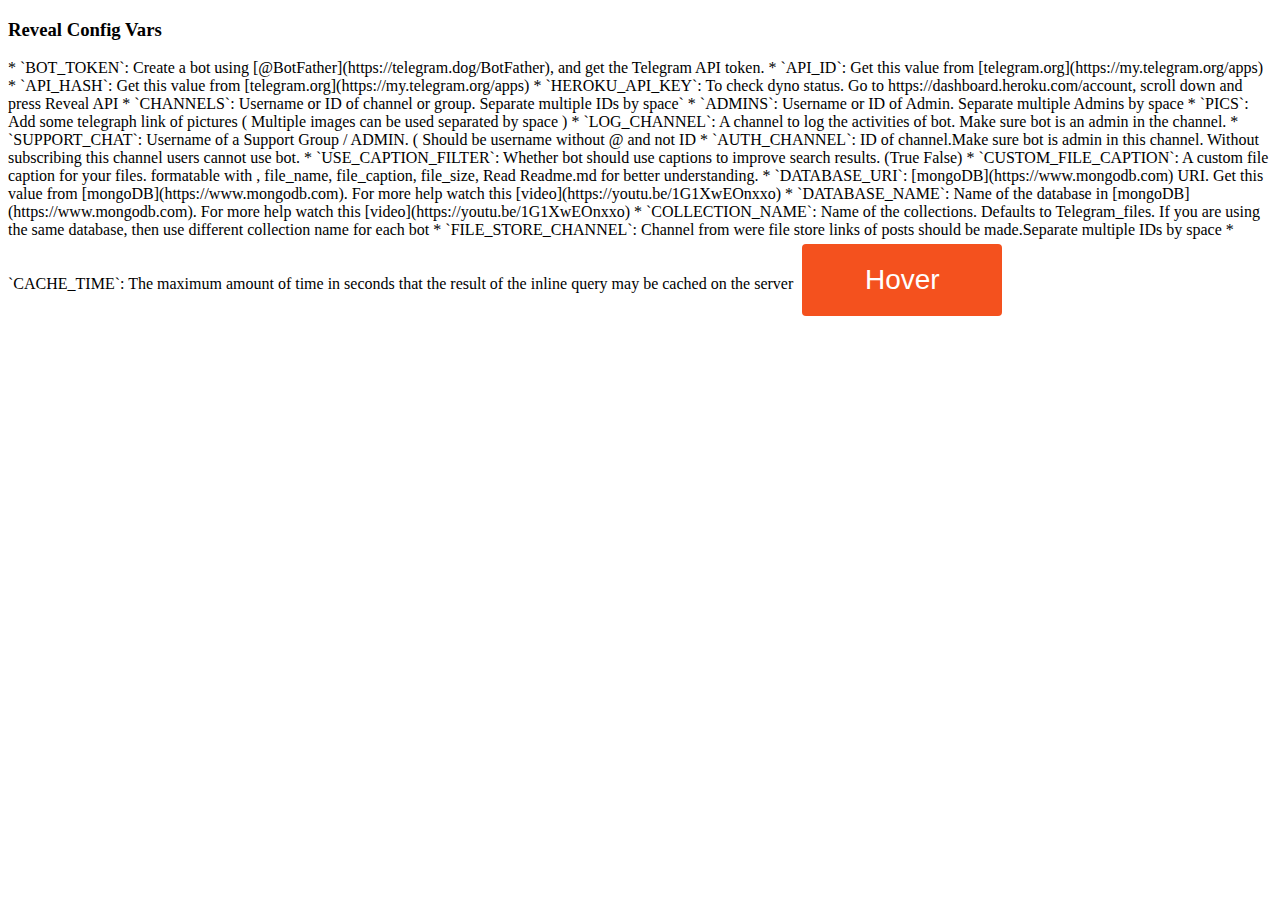
<file: README.html>
<!DOCTYPE html>
<html>
<head>
<meta name="viewport" content="width=device-width, initial-scale=1">
<style>
.button {
  border-radius: 4px;
  background-color: #f4511e;
  border: none;
  color: #FFFFFF;
  text-align: center;
  font-size: 28px;
  padding: 20px;
  width: 200px;
  transition: all 0.5s;
  cursor: pointer;
  margin: 5px;
}

.button span {
  cursor: pointer;
  display: inline-block;
  position: relative;
  transition: 0.5s;
}

.button span:after {
  content: '\00bb';
  position: absolute;
  opacity: 0;
  top: 0;
  right: -20px;
  transition: 0.5s;
}

.button:hover span {
  padding-right: 25px;
}

.button:hover span:after {
  opacity: 1;
  right: 0;
}
</style>
</head>
<body>
<h3>Reveal Config Vars</h3>

* `BOT_TOKEN`: Create a bot using [@BotFather](https://telegram.dog/BotFather), and get the Telegram API token.
* `API_ID`: Get this value from [telegram.org](https://my.telegram.org/apps)
* `API_HASH`: Get this value from [telegram.org](https://my.telegram.org/apps) 
* `HEROKU_API_KEY`: To check dyno status. Go to https://dashboard.heroku.com/account, scroll down and press Reveal API
* `CHANNELS`: Username or ID of channel or group. Separate multiple IDs by space`
* `ADMINS`: Username or ID of Admin. Separate multiple Admins by space
* `PICS`: Add some telegraph link of pictures ( Multiple images can be used separated by space )
* `LOG_CHANNEL`: A channel to log the activities of bot. Make sure bot is an admin in the channel.
* `SUPPORT_CHAT`: Username of a Support Group / ADMIN. ( Should be username without @ and not ID
* `AUTH_CHANNEL`: ID of channel.Make sure bot is admin in this channel. Without subscribing this channel users cannot use bot.
* `USE_CAPTION_FILTER`: Whether bot should use captions to improve search results. (True False)
* `CUSTOM_FILE_CAPTION`: A custom file caption for your files. formatable with , file_name, file_caption, file_size, Read Readme.md for better understanding.
* `DATABASE_URI`: [mongoDB](https://www.mongodb.com) URI. Get this value from [mongoDB](https://www.mongodb.com). For more help watch this [video](https://youtu.be/1G1XwEOnxxo)
* `DATABASE_NAME`: Name of the database in [mongoDB](https://www.mongodb.com). For more help watch this [video](https://youtu.be/1G1XwEOnxxo)
* `COLLECTION_NAME`: Name of the collections. Defaults to Telegram_files. If you are using the same database, then use different collection name for each bot
* `FILE_STORE_CHANNEL`: Channel from were file store links of posts should be made.Separate multiple IDs by space
* `CACHE_TIME`: The maximum amount of time in seconds that the result of the inline query may be cached on the server

<button class="button"><span>Hover </span></button>

</body>
</html>
</file>
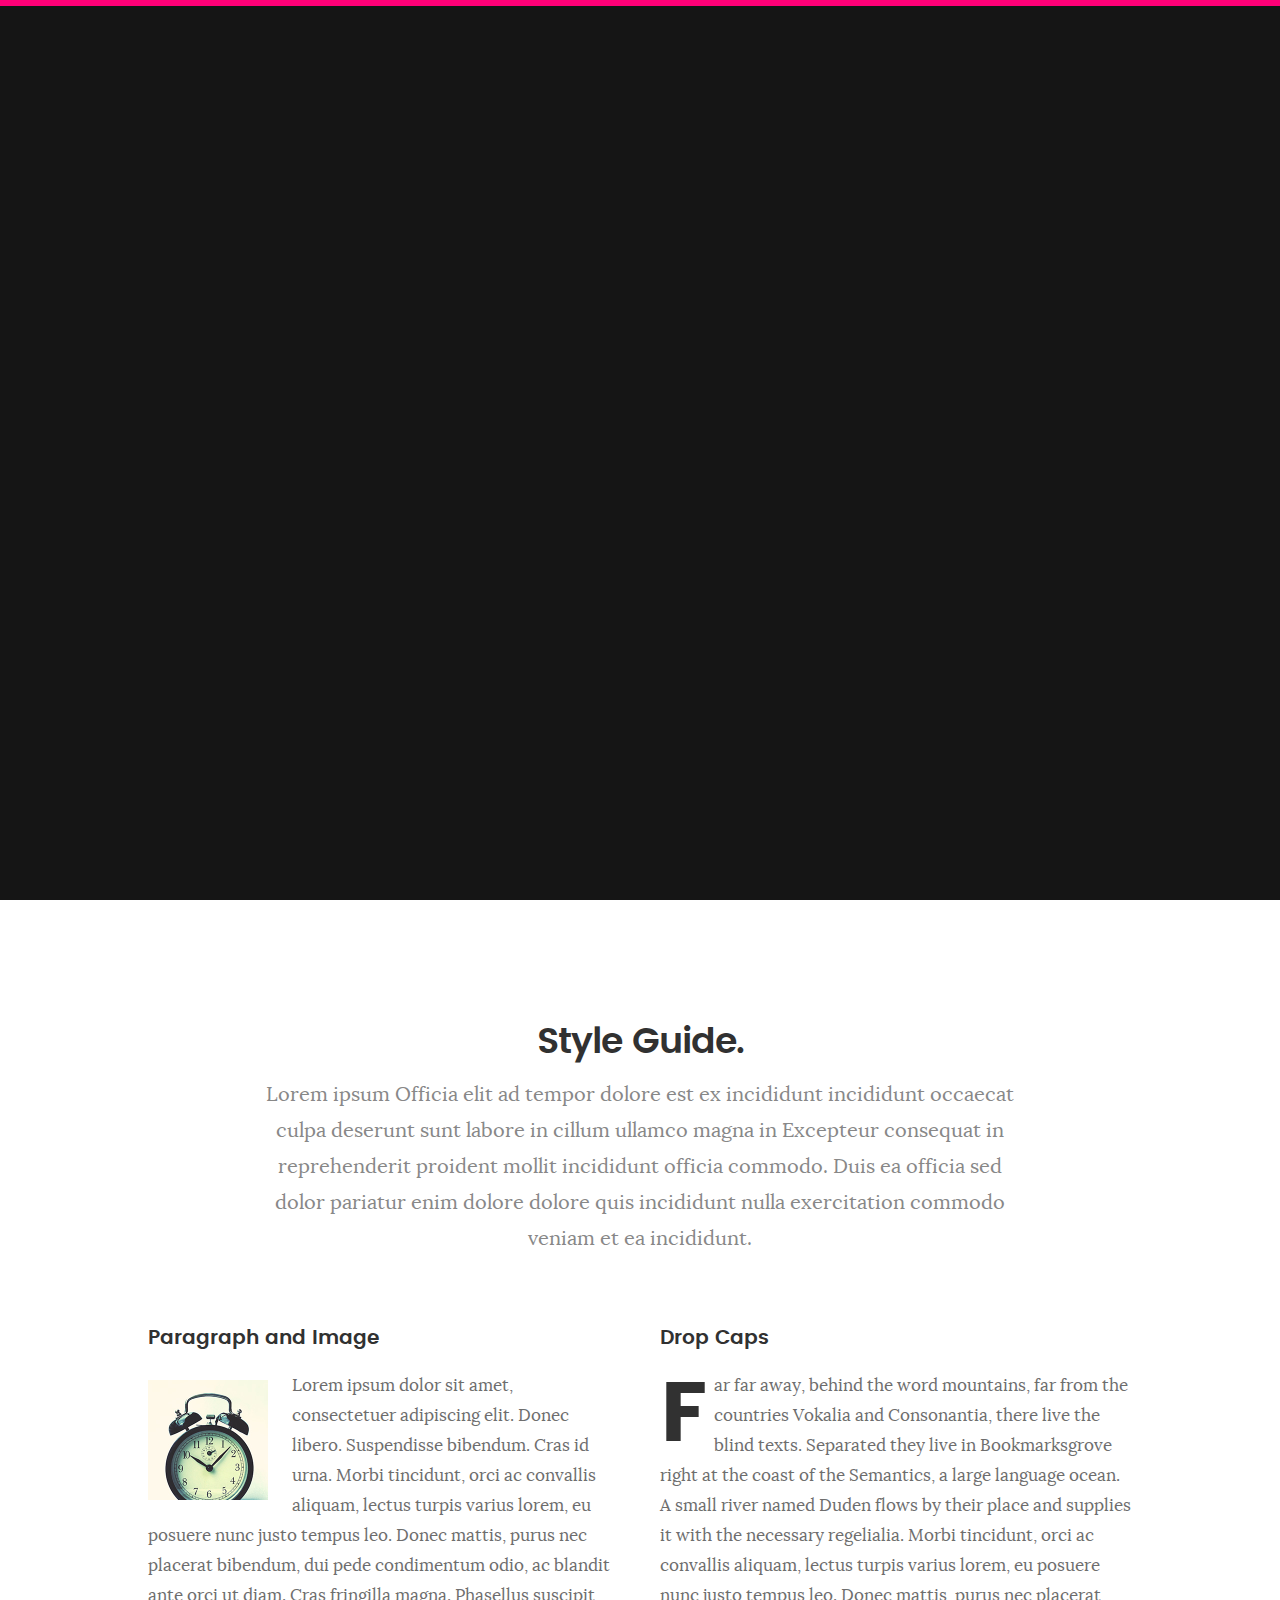
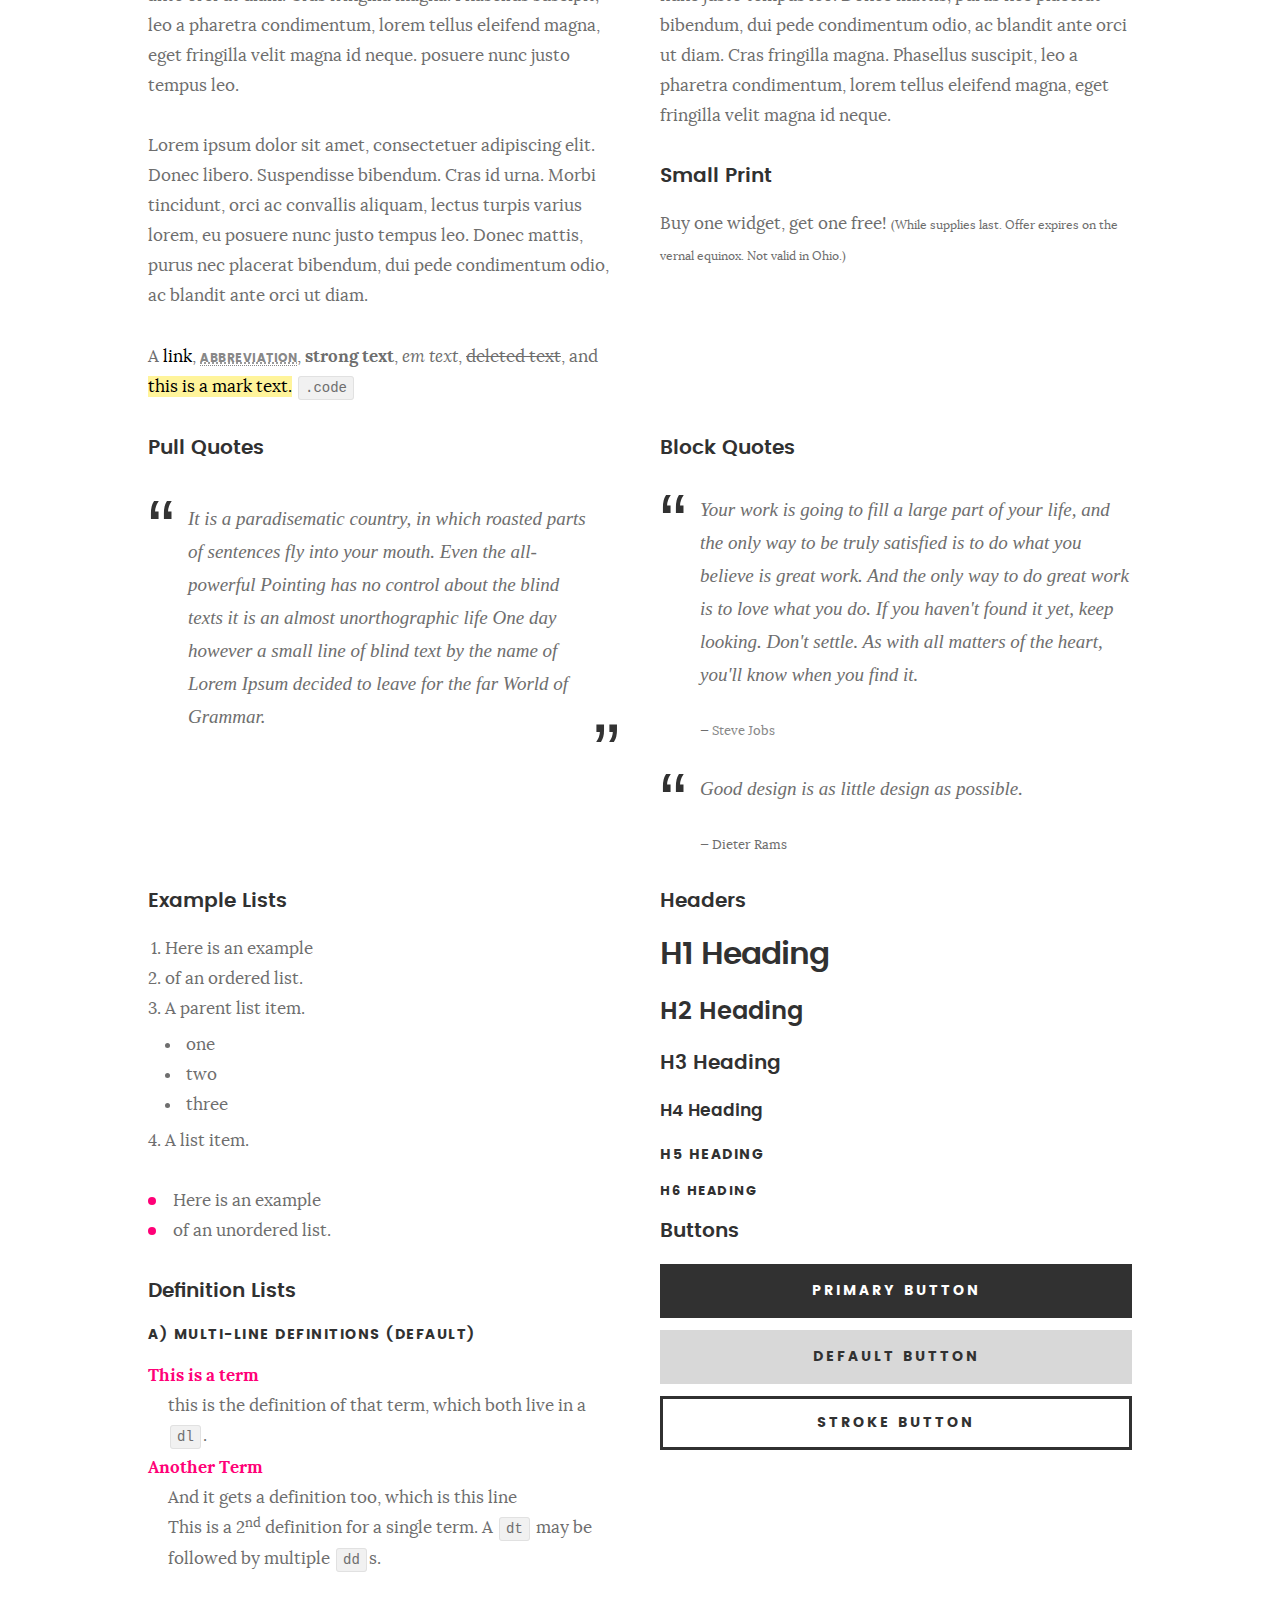
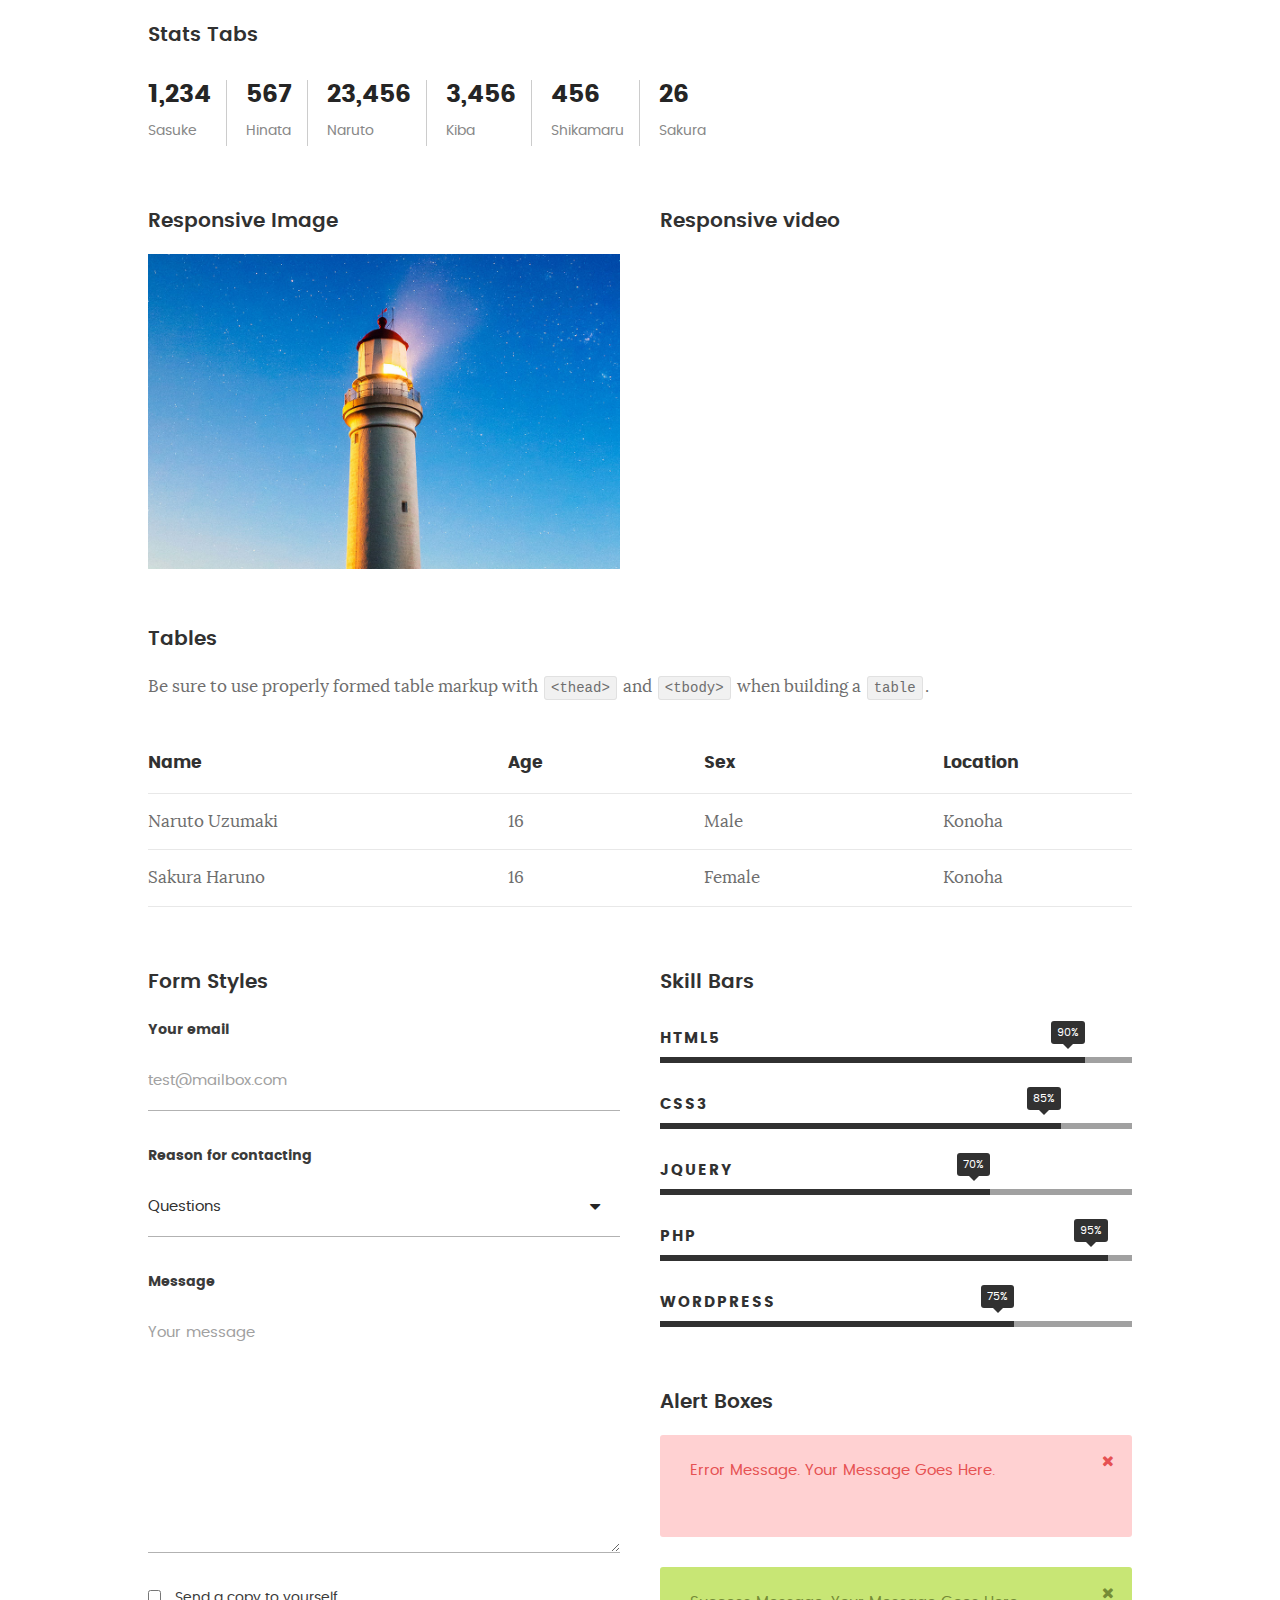
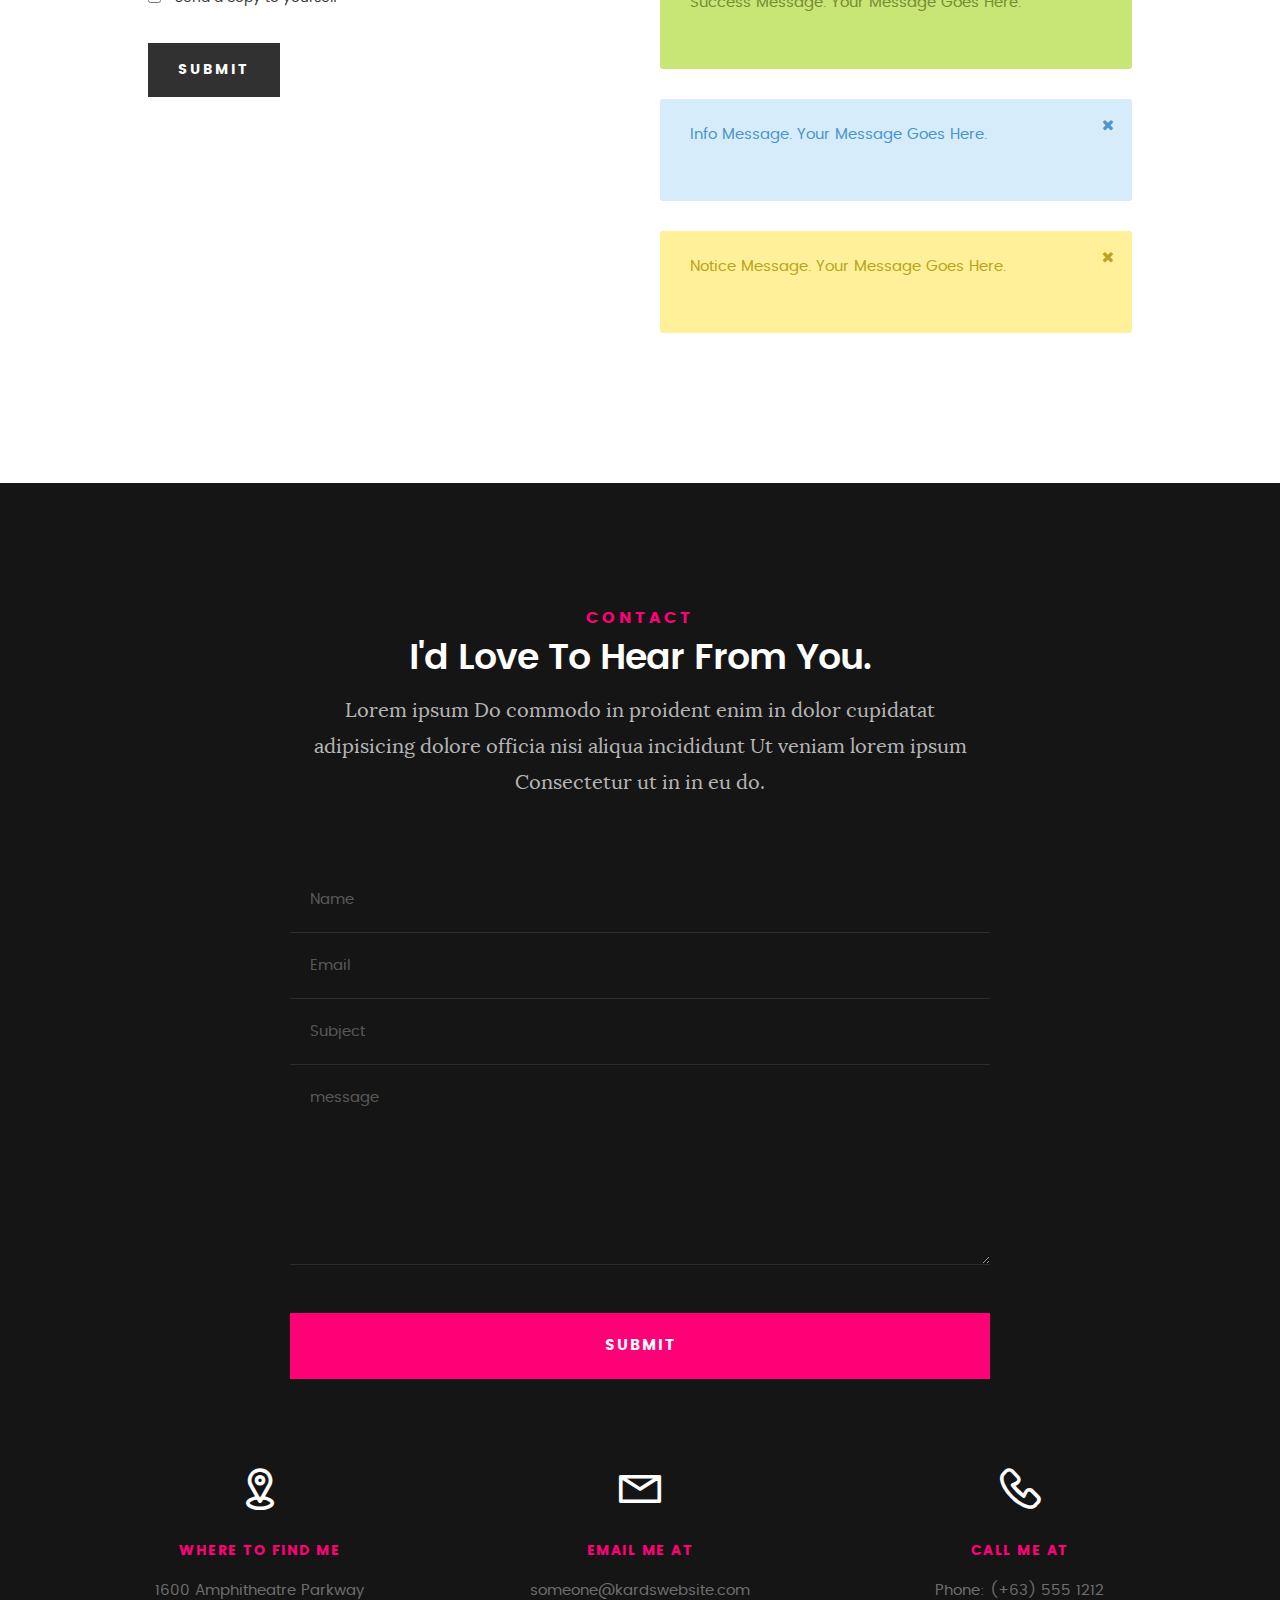
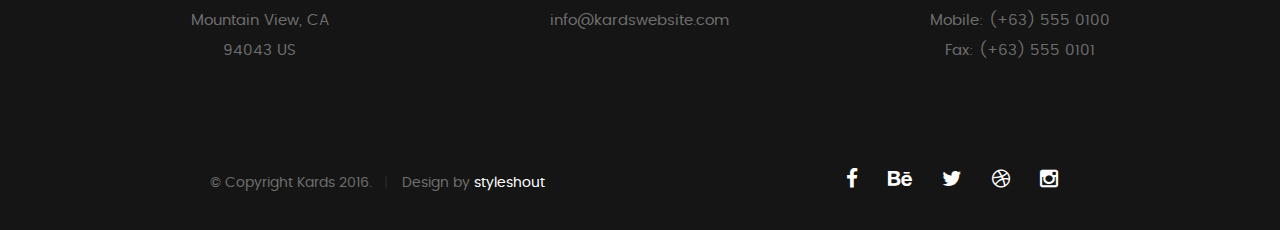
<file: styles.html>
<!DOCTYPE html>
<!--[if IE 8 ]><html class="no-js oldie ie8" lang="en"> <![endif]-->
<!--[if IE 9 ]><html class="no-js oldie ie9" lang="en"> <![endif]-->
<!--[if (gte IE 9)|!(IE)]><!--><html class="no-js" lang="en"> <!--<![endif]-->
<head>

   <!--- basic page needs
   ================================================== -->
   <meta charset="utf-8">
	<title>Style Demo - Kards</title>
	<meta name="description" content="">  
	<meta name="author" content="">

   <!-- mobile specific metas
   ================================================== -->
	<meta name="viewport" content="width=device-width, initial-scale=1, maximum-scale=1">

 	<!-- CSS
   ================================================== -->
   <link rel="stylesheet" href="css/base.css">  
   <link rel="stylesheet" href="css/main.css">
   <link rel="stylesheet" href="css/vendor.css">

   <style type="text/css" media="screen">

   	#styles { 
   		background: white;
   		padding-top: 12rem;
   		padding-bottom: 12rem;
   	}
   	#styles .row {
   		max-width: 1024px;
     	}
     	#styles .section-intro {
   		max-width: 800px;
     	}
      	
   </style>       

   <!-- script
   ================================================== -->
	<script src="js/modernizr.js"></script>
	<script src="js/pace.min.js"></script>

   <!-- favicons
	================================================== -->
	<link rel="icon" type="image/png" href="favicon.png">

</head>

<body id="top">

	<!-- header 
   ================================================== -->
   <header>   	
   	<div class="row">

   		<div class="top-bar">
   			<a class="menu-toggle" href="#"><span>Menu</span></a>

	   		<div class="logo">
		         <a href="index.html">KARDS</a>
		      </div>		      

		   	<nav id="main-nav-wrap">
					<ul class="main-navigation">
						<li><a href="index.html#intro" title="">Home</a></li>
						<li><a href="index.html#about" title="">About</a></li>
						<li><a href="index.html#resume" title="">Resume</a></li>
						<li><a href="index.html#portfolio" title="">Portfolio</a></li>
						<li><a href="index.html#services" title="">Services</a></li>					
						<li><a class="smoothscroll"  href="#contact" title="">Contact</a></li>	
						<li><a href="styles.html" title="">Style Demo</a></li>				
					</ul>
				</nav>    		
   		</div> <!-- /top-bar --> 
   		
   	</div> <!-- /row --> 		
   </header> <!-- /header -->

	<!-- intro section
   ================================================== -->
   <section id="intro">   

   	<div class="intro-overlay"></div>	

   	<div class="intro-content">
   		<div class="row">

   			<div class="col-twelve">

	   			<h5>Hello, World.</h5>
	   			<h1>I'm Juan Dela Cruz.</h1>

	   			<p class="intro-position">
	   				<span>Front-end Developer</span>
	   				<span>UI/UX Designer</span> 
	   			</p>

	   			<a class="button stroke smoothscroll" href="#about" title="">More About Me</a>

	   		</div>  
   			
   		</div>   		 		
   	</div> <!-- /intro-content --> 

   	<ul class="intro-social">        
         <li><a href="#"><i class="fa fa-facebook"></i></a></li>
         <li><a href="#"><i class="fa fa-behance"></i></a></li>
         <li><a href="#"><i class="fa fa-twitter"></i></a></li>
         <li><a href="#"><i class="fa fa-dribbble"></i></a></li>
         <li><a href="#"><i class="fa fa-instagram"></i></a></li>
      </ul> <!-- /intro-social -->      	

   </section> <!-- /intro -->


   <!-- Style Demo
   ================================================== -->
   <section id="styles">

   	<div class="row section-intro">

   		<div class="col-twelve">

   			<h1>Style Guide.</h1>

   			<p class="lead">Lorem ipsum Officia elit ad tempor dolore est ex incididunt incididunt occaecat culpa deserunt sunt labore in cillum ullamco magna in Excepteur consequat in reprehenderit proident mollit incididunt officia commodo.
   			Duis ea officia sed dolor pariatur enim dolore dolore quis incididunt nulla exercitation commodo veniam et ea incididunt.</p>   			

   		</div>

     	</div> <!-- /row -->

     	<div class="row">

     		<div class="col-six tab-full">

		      <h3>Paragraph and Image</h3>

		      <p><a href="#"><img width="120" height="120" class="pull-left" alt="sample-image" src="images/sample-image.jpg"></a>
		  		Lorem ipsum dolor sit amet, consectetuer adipiscing elit. Donec libero. Suspendisse bibendum.
		  		Cras id urna. Morbi tincidunt, orci ac convallis aliquam, lectus turpis varius lorem, eu
		  		posuere nunc justo tempus leo. Donec mattis, purus nec placerat bibendum, dui pede condimentum
		  		odio, ac blandit ante orci ut diam. Cras fringilla magna. Phasellus suscipit, leo a pharetra
		  		condimentum, lorem tellus eleifend magna, eget fringilla velit magna id neque.
		  		posuere nunc justo tempus leo. </p>

		  		<p>
		  		Lorem ipsum dolor sit amet, consectetuer adipiscing elit. Donec libero. Suspendisse bibendum.
		  		Cras id urna. Morbi tincidunt, orci ac convallis aliquam, lectus turpis varius lorem, eu
		  		posuere nunc justo tempus leo. Donec mattis, purus nec placerat bibendum, dui pede condimentum
		  		odio, ac blandit ante orci ut diam.	
 			   </p>

            <p>A <a href="#">link</a>,
  			   <abbr title="this really isn't a very good description">abbreviation</abbr>,
  			   <strong>strong text</strong>,
            <em>em text</em>,
  			   <del>deleted text</del>, and
            <mark>this is a mark text.</mark>
            <code>.code</code>
          	</p>

         </div>

         <div class="col-six tab-full">

            <h3>Drop Caps</h3>

	         <p class="drop-cap">Far far away, behind the word mountains, far from the countries Vokalia and Consonantia,
	         there live the blind texts. Separated they live in Bookmarksgrove right at the coast of the
	         Semantics, a large language ocean. A small river named Duden flows by their place and supplies it with the necessary regelialia. Morbi tincidunt, orci ac convallis aliquam, lectus turpis varius lorem, eu	posuere nunc justo tempus leo. Donec mattis, purus nec placerat bibendum, dui pede condimentum odio, ac blandit ante orci ut diam. Cras fringilla magna. Phasellus suscipit, leo a pharetra condimentum, lorem tellus eleifend magna, eget fringilla velit magna id neque.
		  		</p>

		      <h3>Small Print</h3>

		      <p>Buy one widget, get one free!
		  		<small>(While supplies last. Offer expires on the vernal equinox. Not valid in Ohio.)</small>
		  		</p>

		   </div>	         

		</div> <!-- /row -->

		<div class="row">

		  	<div class="col-six tab-full">

		      <h3>Pull Quotes</h3>

		      <aside class="pull-quote">
				   <blockquote>
					   <p>It is a paradisematic country, in which roasted parts of
		            sentences fly into your mouth. Even the all-powerful Pointing has no control about the blind
		            texts it is an almost unorthographic life One day however a small line of blind text by the name
		            of Lorem Ipsum decided to leave for the far World of Grammar.</p>
					</blockquote>
				</aside>

		   </div>

		   <div class="col-six tab-full">

		      <h3>Block Quotes</h3>

		      <blockquote cite="http://where-i-got-my-info-from.com">
				   <p>Your work is going to fill a large part of your life, and the only way to be truly satisfied is
		         to do what you believe is great work. And the only way to do great work is to love what you do.
		         If you haven't found it yet, keep looking. Don't settle. As with all matters of the heart, you'll know when you find it.
		         </p>
		
					<cite>
					   <a href="#">Steve Jobs</a>
					</cite>
			   </blockquote>

		      <blockquote>
		         <p>Good design is as little design as possible.</p>
		         <cite>Dieter Rams</cite>
		      </blockquote>

		   </div>

		</div> <!-- /row -->

		<div class="row half-bottom">

		 	<div class="col-six tab-full">

		      <h3>Example Lists</h3>

		      <ol>
				   <li>Here is an example</li>
				   <li>of an ordered list.</li>
				   <li>A parent list item.
				   	<ul>
				   		<li>one</li>
				   		<li>two</li>
				   		<li>three</li>
				   	</ul>
				   </li>
				   <li>A list item.</li>
			   </ol>

		      <ul class="disc">
				   <li>Here is an example</li>
				   <li>of an unordered list.</li>
			   </ul>	

			   <h3>Definition Lists</h3>	            

		      <h5>a) Multi-line Definitions (default)</h5>

		      <dl>
				   <dt><strong>This is a term</strong></dt>
				      <dd>this is the definition of that term, which both live in a <code>dl</code>.</dd>
				   <dt><strong>Another Term</strong></dt>
				      <dd>And it gets a definition too, which is this line</dd>
				      <dd>This is a 2<sup>nd</sup> definition for a single term. A <code>dt</code> may be followed by multiple <code>dd</code>s.</dd>
			   </dl>

		   </div>

		   <div class="col-six tab-full">		                  

		      <h3>Headers</h3>

		      <h1>H1 Heading</h1>
		      <h2>H2 Heading</h2>
		      <h3>H3 Heading</h3>
		      <h4>H4 Heading</h4>
		      <h5>H5 Heading</h5>
		      <h6>H6 Heading</h6>

		      <h3>Buttons</h3>

		    	<p>
		     		<a class="button button-primary full-width" href="#">Primary Button</a>
		     		<a class="button full-width" href="#">Default Button</a>
		     		<a class="button stroke full-width" href="#">Stroke Button</a>
		     	</p>

		   </div>

		</div> <!-- /row -->

		<div class="row">

		   <div class="col-twelve">

		    	<h3>Stats Tabs</h3>

		      <ul class="stats-tabs">
				   <li><a href="#">1,234 <em>Sasuke</em></a></li>
				   <li><a href="#">567 <em>Hinata</em></a></li>
				   <li><a href="#">23,456 <em>Naruto</em></a></li>
				   <li><a href="#">3,456 <em>Kiba</em></a></li>
				   <li><a href="#">456 <em>Shikamaru</em></a></li>
				   <li><a href="#">26 <em>Sakura</em></a></li>
				</ul>	      		

		   </div>	      	

		</div> <!-- /row -->

		<div class="row half-bottom">

      	<div class="col-six tab-full">

      		<h3>Responsive Image</h3>

      		<p><img src="images/portfolio/modals/m-lighthouse.jpg"></p>

      	</div>

      	<div class="col-six tab-full">

      		<h3>Responsive video</h3>

      		<div class="fluid-video-wrapper">
                  <iframe src="http://player.vimeo.com/video/14592941?title=0&amp;byline=0&amp;portrait=0&amp;color=F64B39" width="500" height="281" frameborder="0" webkitallowfullscreen mozallowfullscreen allowfullscreen></iframe> 
            </div>

      	</div>
      	
      </div> <!-- /row -->

      <div class="row add-bottom">

      	<div class="col-twelve">

      		<h3>Tables</h3>
      		<p>Be sure to use properly formed table markup with <code>&lt;thead&gt;</code> and <code>&lt;tbody&gt;</code> when building a <code>table</code>.</p>

      		<div class="table-responsive">

      			<table>
					  <thead>
					    <tr>
					      <th>Name</th>
					      <th>Age</th>
					      <th>Sex</th>
					      <th>Location</th>					    
					    </tr>
					  </thead>
					  <tbody>
					    <tr>
					      <td>Naruto Uzumaki</td>
					      <td>16</td>
					      <td>Male</td>
					      <td>Konoha</td>					    
					    </tr>
					    <tr>
					      <td>Sakura Haruno</td>
					      <td>16</td>
					      <td>Female</td>
					      <td>Konoha</td>			    
					    </tr>
					  </tbody>
					</table>

      		</div>     		

      	</div>
      	
      </div> <!--row -->

      <div class="row">

		   <div class="col-six tab-full">

		      <h3>Form Styles</h3>

		         <form>
			        	<div>
			         	<label for="sampleInput">Your email</label>
			         	<input class="full-width" type="email" placeholder="test@mailbox.com" id="sampleInput">
			         </div>
			         <div>
			         	<label for="sampleRecipientInput">Reason for contacting</label>
			         	<div class="ss-custom-select">
			         		<select class="full-width" id="sampleRecipientInput">
				           		<option value="Option 1">Questions</option>
				           		<option value="Option 2">Report</option>
				           		<option value="Option 3">Others</option>
				         	</select>
			         	</div>			         	
			         </div>
			       
			       	<label for="exampleMessage">Message</label>
			       	<textarea class="full-width" placeholder="Your message" id="exampleMessage"></textarea>

			        	<label class="add-bottom">
			           	<input type="checkbox">			            
			           	<span class="label-text">Send a copy to yourself</span>
			        	</label>
			       
			        	<input class="button-primary" type="submit" value="Submit">

			      </form>	            

		      </div>

		      <div class="col-six tab-full">

		      		<h3>Skill Bars</h3>

		      		<ul class="skill-bars">
						   <li>
						   	<div class="progress percent90"><span>90%</span></div>
						   	<strong>HTML5</strong>
						   </li>
						   <li>
						   	<div class="progress percent85"><span>85%</span></div>
						   	<strong>CSS3</strong>
						   </li>
						   <li>
						   	<div class="progress percent70"><span>70%</span></div>
						   	<strong>JQuery</strong>
						   </li>
						   <li>
						   	<div class="progress percent95"><span>95%</span></div>
						   	<strong>PHP</strong>
						   </li>
						   <li>

						   	<div class="progress percent75"><span>75%</span></div>
						   	<strong>Wordpress</strong>
						   </li>
		      
						</ul> <!-- /skill-bars -->

			        
			        <h3>Alert Boxes</h3> 
			        
			        <div class="alert-box ss-error hideit">
				        <p>Error Message. Your Message Goes Here.</p>
				        <i class="fa fa-times close"></i>
			        </div><!-- /error -->
			        
			        <div class="alert-box ss-success hideit">
				        <p>Success Message. Your Message Goes Here.</p>
				        <i class="fa fa-times close"></i>
			        </div><!-- /success -->
			        
			        <div class="alert-box ss-info hideit">
				         <p>Info Message. Your Message Goes Here.</p>
				        <i class="fa fa-times close"></i>
			        </div><!-- /info -->
			        
			        <div class="alert-box ss-notice hideit">
				        <p>Notice Message. Your Message Goes Here.</p>
				        <i class="fa fa-times close"></i>
			        </div><!-- /notice -->
			        
			  </div>	         

		</div> <!-- /row -->
		   	
   </section> <!--styles -->	

	
   <!-- contact
   ================================================== -->
	<section id="contact">

		<div class="row section-intro">
   		<div class="col-twelve">

   			<h5>Contact</h5>
   			<h1>I'd Love To Hear From You.</h1>

   			<p class="lead">Lorem ipsum Do commodo in proident enim in dolor cupidatat adipisicing dolore officia nisi aliqua incididunt Ut veniam lorem ipsum Consectetur ut in in eu do.</p>

   		</div> 
   	</div> <!-- /section-intro -->

   	<div class="row contact-form">

   		<div class="col-twelve">

            <!-- form -->
            <form name="contactForm" id="contactForm" method="post" action="">
      			<fieldset>

                  <div class="form-field">
 						   <input name="contactName" type="text" id="contactName" placeholder="Name" value="" minlength="2" required="">
                  </div>
                  <div class="form-field">
	      			   <input name="contactEmail" type="email" id="contactEmail" placeholder="Email" value="" required="">
	               </div>
                  <div class="form-field">
	     				   <input name="contactSubject" type="text" id="contactSubject" placeholder="Subject" value="">
	               </div>                       
                  <div class="form-field">
	                 	<textarea name="contactMessage" id="contactMessage" placeholder="message" rows="10" cols="50" required=""></textarea>
	               </div>                      
                 <div class="form-field">
                     <button class="submitform">Submit</button>
                     <div id="submit-loader">
                        <div class="text-loader">Sending...</div>                             
       				      <div class="s-loader">
								  	<div class="bounce1"></div>
								  	<div class="bounce2"></div>
								  	<div class="bounce3"></div>
								</div>
							</div>
                  </div>

      			</fieldset>
      		</form> <!-- Form End -->

            <!-- contact-warning -->
            <div id="message-warning"></div>            
            <!-- contact-success -->
      		<div id="message-success">
               <i class="fa fa-check"></i>Your message was sent, thank you!<br>
      		</div>

         </div> <!-- /col-twelve -->
   		
   	</div> <!-- /contact-form -->

   	<div class="row contact-info">

   		<div class="col-four tab-full">

   			<div class="icon">
   				<i class="icon-pin"></i>
   			</div>

   			<h5>Where to find me</h5>

   			<p>
            1600 Amphitheatre Parkway<br>
            Mountain View, CA<br>
            94043 US
            </p>

   		</div>

   		<div class="col-four tab-full collapse">

   			<div class="icon">
   				<i class="icon-mail"></i>
   			</div>

   			<h5>Email Me At</h5>

   			<p>someone@kardswebsite.com<br>
			   	info@kardswebsite.com			     
			   </p>

   		</div>

   		<div class="col-four tab-full">

   			<div class="icon">
   				<i class="icon-phone"></i>
   			</div>

   			<h5>Call Me At</h5>

   			<p>Phone: (+63) 555 1212<br>
			   	Mobile: (+63) 555 0100<br>
			     	Fax: (+63) 555 0101
			   </p>

   		</div>
   		
   	</div> <!-- /contact-info -->
		
	</section> <!-- /contact -->


   <!-- footer
   ================================================== -->

   <footer>
     	<div class="row">

     		<div class="col-six tab-full pull-right social">

     			<ul class="footer-social">        
			      <li><a href="#"><i class="fa fa-facebook"></i></a></li>
			      <li><a href="#"><i class="fa fa-behance"></i></a></li>
			      <li><a href="#"><i class="fa fa-twitter"></i></a></li>
			      <li><a href="#"><i class="fa fa-dribbble"></i></a></li>
			      <li><a href="#"><i class="fa fa-instagram"></i></a></li>
			   </ul> 
	      		
	      </div>

      	<div class="col-six tab-full">
	      	<div class="copyright">
		        	<span>© Copyright Kards 2016.</span> 
		        	<span>Design by <a href="http://www.styleshout.com/">styleshout</a></span>	         	
		         </div>		                  
	      	</div>

	      	<div id="go-top">
		         <a class="smoothscroll" title="Back to Top" href="#top"><i class="fa fa-long-arrow-up"></i></a>
		      </div>

      	</div> <!-- /row -->     	
   </footer>    

   <div id="preloader"> 
    	<div id="loader"></div>
   </div> 

   <!-- Java Script
   ================================================== --> 
   <script src="js/jquery-2.1.3.min.js"></script>
   <script src="js/plugins.js"></script>
   <script src="js/main.js"></script>

</body>

</html>
</file>
<file: css/base.css>
/**
 * =================================================================== 
 *
 *  Kards v1.0 Base Stylesheet
 *  url: styleshout.com
 *  03-01-2016
 *  ------------------------------------------------------------------
 *  TOC:
 *  01. reset
 *  02. basic/base setup styles
 *  03. grid
 *  04. MISC
 *
 * =================================================================== 
 */

/** 
 * ===================================================================
 * 01. reset - normalize.css v3.0.2 | MIT License | git.io/normalize
 *
 * ------------------------------------------------------------------- 
 */
html {
	font-family: sans-serif;
	-ms-text-size-adjust: 100%;
	-webkit-text-size-adjust: 100%;
}

body {
	margin: 0;
}

article,
aside,
details,
figcaption,
figure,
footer,
header,
hgroup,
main,
menu,
nav,
section,
summary {
	display: block;
}

audio,
canvas,
progress,
video {
	display: inline-block;
	vertical-align: baseline;
}

audio:not([controls]) {
	display: none;
	height: 0;
}

[hidden],
template {
	display: none;
}

a {
	background: transparent;
}

a:active,
a:hover {
	outline: 0;
}

abbr[title] {
	border-bottom: 1px dotted;
}

b,
strong {
	font-weight: bold;
}

dfn {
	font-style: italic;
}

h1 {
	font-size: 2em;
	margin: 0.67em 0;
}

mark {
	background: #ff0;
	color: #000;
}

small {
	font-size: 80%;
}

sub,
sup {
	font-size: 75%;
	line-height: 0;
	position: relative;
	vertical-align: baseline;
}

sup {
	top: -0.5em;
}

sub {
	bottom: -0.25em;
}

img {
	border: 0;
}

svg:not(:root) {
	overflow: hidden;
}

figure {
	margin: 1em 40px;
}

hr {
	-moz-box-sizing: content-box;
	box-sizing: content-box;
	height: 0;
}

pre {
	overflow: auto;
}

code,
kbd,
pre,
samp {
	font-family: monospace, monospace;
	font-size: 1em;
}

button,
input,
optgroup,
select,
textarea {
	color: inherit;
	font: inherit;
	margin: 0;
}

button {
	overflow: visible;
}

button,
select {
	text-transform: none;
}

button,
html input[type="button"],
input[type="reset"],
input[type="submit"] {
	-webkit-appearance: button;
	cursor: pointer;
}

button[disabled],
html input[disabled] {
	cursor: default;
}

button::-moz-focus-inner,
input::-moz-focus-inner {
	border: 0;
	padding: 0;
}

input {
	line-height: normal;
}

input[type="checkbox"],
input[type="radio"] {
	box-sizing: border-box;
	padding: 0;
}

input[type="number"]::-webkit-inner-spin-button,
input[type="number"]::-webkit-outer-spin-button {
	height: auto;
}

input[type="search"] {
	-webkit-appearance: textfield;
	-moz-box-sizing: content-box;
	-webkit-box-sizing: content-box;
	box-sizing: content-box;
}

input[type="search"]::-webkit-search-cancel-button,
input[type="search"]::-webkit-search-decoration {
	-webkit-appearance: none;
}

fieldset {
	border: 1px solid #c0c0c0;
	margin: 0 2px;
	padding: 0.35em 0.625em 0.75em;
}

legend {
	border: 0;
	padding: 0;
}

textarea {
	overflow: auto;
}

optgroup {
	font-weight: bold;
}

table {
	border-collapse: collapse;
	border-spacing: 0;
}

td,
th {
	padding: 0;
}

/** 
 * ===================================================================
 * 02. basic/base setup styles - (_basic.scss)
 *
 * ------------------------------------------------------------------- 
 */
html {
	font-size: 62.5%;
	box-sizing: border-box;
}

*,
*::before,
*::after {
	box-sizing: inherit;
}

body {
	font-weight: normal;
	line-height: 1;
	text-rendering: optimizeLegibility;
	word-wrap: break-word;
	-webkit-overflow-scrolling: touch;
	-webkit-text-size-adjust: none;
}

body,
input,
button {
	-moz-osx-font-smoothing: grayscale;
	-webkit-font-smoothing: antialiased;
}

/**
 * Media - (_basic.scss)
 * ------------------------------------------------------------------- 
 */
img,
video {
	max-width: 100%;
	height: auto;
}

/**
 * Typography resets - (_basic.scss)
 * ------------------------------------------------------------------- 
 */
div,
dl,
dt,
dd,
ul,
ol,
li,
h1,
h2,
h3,
h4,
h5,
h6,
pre,
form,
p,
blockquote,
th,
td {
	margin: 0;
	padding: 0;
}

h1,
h2,
h3,
h4,
h5,
h6 {
	-webkit-font-variant-ligatures: common-ligatures;
	-moz-font-variant-ligatures: common-ligatures;
	font-variant-ligatures: common-ligatures;
	text-rendering: optimizeLegibility;
}

em,
i {
	font-style: italic;
	line-height: inherit;
}

strong,
b {
	font-weight: bold;
	line-height: inherit;
}

small {
	font-size: 60%;
	line-height: inherit;
}

ol,
ul {
	list-style: none;
}

li {
	display: block;
}

/**
 * links - (_basic.scss)
 * ------------------------------------------------------------------- 
 */
a {
	text-decoration: none;
	line-height: inherit;
}

a img {
	border: none;
}

/**
 * inputs - (_basic.scss)
 * ------------------------------------------------------------------- 
 */
fieldset {
	margin: 0;
	padding: 0;
}

input[type="email"],
input[type="number"],
input[type="search"],
input[type="text"],
input[type="tel"],
input[type="url"],
input[type="password"],
textarea {
	-webkit-appearance: none;
	-moz-appearance: none;
	-ms-appearance: none;
	-o-appearance: none;
	appearance: none;
}

/** 
 * ===================================================================
 * 03. grid - (_grid.scss)
 *
 * ------------------------------------------------------------------- 
 */
.row {
	width: 94%;
	max-width: 1140px;
	margin: 0 auto;
}

.row:before,
.row:after {
	content: "";
	display: table;
}

.row:after {
	clear: both;
}

.row .row {
	width: auto;
	max-width: none;
	margin-left: -20px;
	margin-right: -20px;
}

[class*="col-"],
.bgrid {
	float: left;
}

[class*="col-"] + [class*="col-"].end {
	float: right;
}

[class*="col-"] {
	padding: 0 20px;
}

.col-one {
	width: 8.33333%;
}

.col-two,
.col-1-6 {
	width: 16.66667%;
}

.col-three,
.col-1-4 {
	width: 25%;
}

.col-four,
.col-1-3 {
	width: 33.33333%;
}

.col-five {
	width: 41.66667%;
}

.col-six,
.col-1-2 {
	width: 50%;
}

.col-seven {
	width: 58.33333%;
}

.col-eight,
.col-2-3 {
	width: 66.66667%;
}

.col-nine,
.col-3-4 {
	width: 75%;
}

.col-ten,
.col-5-6 {
	width: 83.33333%;
}

.col-eleven {
	width: 91.66667%;
}

.col-twelve,
.col-full {
	width: 100%;
}

/**
 * small screens - (_grid.scss)
 * --------------------------------------------------------------- 
 */
@media screen and (max-width:1024px) {
	.row .row {
		margin-left: -18px;
		margin-right: -18px;
	}

	[class*="col-"] {
		padding: 0 18px;
	}

}

/**
 * tablets - (_grid.scss)
 * --------------------------------------------------------------- 
 */
@media screen and (max-width:768px) {
	.row {
		width: auto;
		padding-left: 30px;
		padding-right: 30px;
	}

	.row .row {
		padding-left: 0;
		padding-right: 0;
		margin-left: -15px;
		margin-right: -15px;
	}

	[class*="col-"] {
		padding: 0 15px;
	}

	.tab-1-4 {
		width: 25%;
	}

	.tab-1-3 {
		width: 33.33333%;
	}

	.tab-1-2 {
		width: 50%;
	}

	.tab-2-3 {
		width: 66.66667%;
	}

	.tab-3-4 {
		width: 75%;
	}

	.tab-full {
		width: 100%;
	}

}

/**
 * large mobile devices - (_grid.scss)
 * --------------------------------------------------------------- 
 */
@media screen and (max-width:600px) {
	.row {
		padding-left: 25px;
		padding-right: 25px;
	}

	.row .row {
		margin-left: -10px;
		margin-right: -10px;
	}

	[class*="col-"] {
		padding: 0 10px;
	}

	.mob-1-4 {
		width: 25%;
	}

	.mob-1-2 {
		width: 50%;
	}

	.mob-3-4 {
		width: 75%;
	}

	.mob-full {
		width: 100%;
	}

}

/**
 * small mobile devices - (_grid.scss)
 * --------------------------------------------------------------- 
 */
@media screen and (max-width:400px) {
	.row .row {
		padding-left: 0;
		padding-right: 0;
		margin-left: 0;
		margin-right: 0;
	}

	[class*="col-"] {
		width: 100% !important;
		float: none !important;
		clear: both !important;
		margin-left: 0;
		margin-right: 0;
		padding: 0;
	}

	[class*="col-"] + [class*="col-"].end {
		float: none;
	}

}

/** 
 * ===================================================================
 * block grids - (_grid.scss)
 *
 * ------------------------------------------------------------------- 
 */
[class*="block-"]:before,
[class*="block-"]:after {
	content: "";
	display: table;
}

[class*="block-"]:after {
	clear: both;
}

.block-1-6 .bgrid {
	width: 16.66667%;
}

.block-1-4 .bgrid {
	width: 25%;
}

.block-1-3 .bgrid {
	width: 33.33333%;
}

.block-1-2 .bgrid {
	width: 50%;
}

/**
 * Clearing for block grid columns. Allow columns with 
 * different heights to align properly.
 */
.block-1-6 .bgrid:nth-child(6n+1),
.block-1-4 .bgrid:nth-child(4n+1),
.block-1-3 .bgrid:nth-child(3n+1),
.block-1-2 .bgrid:nth-child(2n+1) {
	clear: both;
}

/**
 * small screens - (_grid.scss)
 * --------------------------------------------------------------- 
 */
@media screen and (max-width:1024px) {
	.block-s-1-6 .bgrid {
		width: 16.66667%;
	}

	.block-s-1-4 .bgrid {
		width: 25%;
	}

	.block-s-1-3 .bgrid {
		width: 33.33333%;
	}

	.block-s-1-2 .bgrid {
		width: 50%;
	}

	.block-s-full .bgrid {
		width: 100%;
		clear: both;
	}

	[class*="block-s-"] .bgrid:nth-child(n) {
		clear: none;
	}

	.block-s-1-6 .bgrid:nth-child(6n+1),
	.block-s-1-4 .bgrid:nth-child(4n+1),
	.block-s-1-3 .bgrid:nth-child(3n+1),
	.block-s-1-2 .bgrid:nth-child(2n+1) {
		clear: both;
	}

}

/**
 * tablets - (_grid.scss)
 * --------------------------------------------------------------- 
 */
@media screen and (max-width:768px) {
	.block-tab-1-6 .bgrid {
		width: 16.66667%;
	}

	.block-tab-1-4 .bgrid {
		width: 25%;
	}

	.block-tab-1-3 .bgrid {
		width: 33.33333%;
	}

	.block-tab-1-2 .bgrid {
		width: 50%;
	}

	.block-tab-full .bgrid {
		width: 100%;
		clear: both;
	}

	[class*="block-tab-"] .bgrid:nth-child(n) {
		clear: none;
	}

	.block-tab-1-6 .bgrid:nth-child(6n+1),
	.block-tab-1-4 .bgrid:nth-child(4n+1),
	.block-tab-1-3 .bgrid:nth-child(3n+1),
	.block-tab-1-2 .bgrid:nth-child(2n+1) {
		clear: both;
	}

}

/**
 * large mobile devices - (_grid.scss)
 * --------------------------------------------------------------- 
 */
@media screen and (max-width:600px) {
	.block-mob-1-6 .bgrid {
		width: 16.66667%;
	}

	.block-mob-1-4 .bgrid {
		width: 25%;
	}

	.block-mob-1-3 .bgrid {
		width: 33.33333%;
	}

	.block-mob-1-2 .bgrid {
		width: 50%;
	}

	.block-mob-full .bgrid {
		width: 100%;
		clear: both;
	}

	[class*="block-mob-"] .bgrid:nth-child(n) {
		clear: none;
	}

	.block-mob-1-6 .bgrid:nth-child(6n+1),
	.block-mob-1-4 .bgrid:nth-child(4n+1),
	.block-mob-1-3 .bgrid:nth-child(3n+1),
	.block-mob-1-2 .bgrid:nth-child(2n+1) {
		clear: both;
	}

}

/**
 * stack on small mobile devices - (_grid.scss)
 * --------------------------------------------------------------- 
 */
@media screen and (max-width:400px) {
	.stack .bgrid {
		width: 100% !important;
		float: none !important;
		clear: both !important;
		margin-left: 0;
		margin-right: 0;
	}

}

/** 
 * ===================================================================
 * 04. MISC  - (_grid.scss)
 *
 * ------------------------------------------------------------------- 
 */

/**
 * Clearing - (http://nicolasgallagher.com/micro-clearfix-hack/
 */
.group:before,
.group:after {
	content: "";
	display: table;
}

.group:after {
	clear: both;
}

/**
 * Misc Helper Styles 
 */
.hide {
	display: none;
}

.invisible {
	visibility: hidden;
}

.antialiased {
	-webkit-font-smoothing: antialiased;
	-moz-osx-font-smoothing: grayscale;
}

.remove-bottom {
	margin-bottom: 0;
}

.half-bottom {
	margin-bottom: 1.5rem !important;
}

.add-bottom {
	margin-bottom: 3rem !important;
}

.no-border {
	border: none;
}

.full-width {
	width: 100%;
}

.text-center {
	text-align: center;
}

.text-left {
	text-align: left;
}

.text-right {
	text-align: right;
}

.pull-left {
	float: left;
}

.pull-right {
	float: right;
}

.align-center {
	margin-left: auto;
	margin-right: auto;
	text-align: center;
}

/*# sourceMappingURL=base.css.map */
</file>
<file: css/main.css>
/**
 * =================================================================== 
 *
 *  Kards v1.0 Main Stylesheet
 *  url: styleshout.com
 *  03-01-2016
 *  ------------------------------------------------------------------
 *  TOC:
 *  01. webfonts and iconfonts
 *  02. base style overrides
 *  03. typography & general theme styles
 *  04. preloader
 *  05. forms
 *  06. buttons 
 *  07. other components
 *  08. common styles
 *  09. header styles
 *  10. intro
 *  11. about
 *  12. resume
 *  13. portfolio
 *  14. call-to-action section
 *  15. services
 *  16. stats
 *  17. contact
 *  18. footer
 *
 * =================================================================== 
 */


/** 
 * ===================================================================
 * 01. webfonts and iconfonts - (_document-setup.scss)
 *
 * ------------------------------------------------------------------- 
 */
@import url("fonts.css");
@import url("font-awesome/css/font-awesome.min.css");
@import url("micons/micons.css");


/** 
 * ===================================================================
 * 02. base style overrides - (_document-setup.scss)
 *
 * ------------------------------------------------------------------- 
 */
html {
	font-size: 10px;
}

@media only screen and (max-width:1024px) {
	html {
		font-size: 9.411764705882353px;
	}
}
@media only screen and (max-width:768px) {
	html {
		font-size: 10px;
	}
}
@media only screen and (max-width:400px) {
	html {
		font-size: 9.411764705882353px;
	}
}

html, body {
	height: 100%;
}
body {
	background: #151515;
	font-family: "lora-regular", serif;
	font-size: 1.7rem;
	line-height: 3rem;
	color: #6e6e6e;
}

/**
 * links - (_document-setup.scss)
 * -------------------------------------------------------------------
 */
a, a:visited {
	color: #000000;
	-moz-transition: all 0.3s ease-in-out;
	-o-transition: all 0.3s ease-in-out;
	-webkit-transition: all 0.3s ease-in-out;
	-ms-transition: all 0.3s ease-in-out;
	transition: all 0.3s ease-in-out;
}
a:hover, a:focus, a:active {
	color: #FF0077;
	outline: 0;
}

/** 
 * ===================================================================
 * 03. typography & general theme styles - (_document-setup.scss)
 *
 * ------------------------------------------------------------------- 
 */
h1, h2, h3, h4, h5, h6, .h01, .h02, .h03, .h04, .h05, .h06 {
	font-family: "poppins-semibold", sans-serif;
	color: #313131;
	font-style: normal;
	text-rendering: optimizeLegibility;
	margin-bottom: 2.1rem;
}
h3, .h03, h4, .h04 {
	margin-bottom: 1.8rem;
}
h5, .h05, h6, .h06 {
	font-family: "poppins-bold";
	margin-bottom: 1.2rem;
}
h1, .h01 {
	font-size: 3.1rem;
	line-height: 1.355;
	letter-spacing: -.1rem;
}
@media only screen and (max-width:600px) {
	h1, .h01 {
		font-size: 2.6rem;
		letter-spacing: -.07rem;
	}
}
h2, .h02 {
	font-size: 2.4rem;
	line-height: 1.25;
}
h3, .h03 {
	font-size: 2rem;
	line-height: 1.5;
}
h4, .h04 {
	font-size: 1.7rem;
	line-height: 1.765;
}
h5, .h05 {
	font-size: 1.4rem;
	line-height: 1.714;
	text-transform: uppercase;
	letter-spacing: .15rem;
}
h6, .h06 {
	font-size: 1.3rem;
	line-height: 1.846;
	text-transform: uppercase;
	letter-spacing: .15rem;
}
p img {
	margin: 0;
}
p.lead {
	font-family: "lora-regular", serif;
	font-size: 2rem;
	line-height: 1.8;
	color: #888888;
}
@media only screen and (max-width:768px) {
	p.lead {
		font-size: 1.7rem;
	}
}
em, i, strong, b {
	font-size: 1.7rem;
	line-height: 3rem;
	font-style: normal;
	font-weight: normal;
}
em, i {
	font-family: "lora-italic", serif;
}
strong, b {
	font-family: "lora-bold", serif;
}
small {
	font-size: 1.2rem;
	line-height: inherit;
}
blockquote {
	margin: 3rem 0;
	padding-left: 4rem;
	position: relative;
}
blockquote:before {
	content: "\201C";
	font-size: 8rem;
	line-height: 0px;
	margin: 0;
	color: #313131;
	font-family: arial, sans-serif;
	position: absolute;
	top: 3rem;
	left: 0;
}
blockquote p {
	font-family: georgia, serif;
	font-style: italic;
	padding: 0;
	font-size: 1.9rem;
	line-height: 1.737;
}
blockquote cite {
	display: block;
	font-size: 1.3rem;
	font-style: normal;
	line-height: 1.616;
}
blockquote cite:before {
	content: "\2014 \0020";
}
blockquote cite a, blockquote cite a:visited {
	color: #888888;
	border: none;
}
abbr {
	font-family: "poppins-bold", serif;
	font-variant: small-caps;
	text-transform: lowercase;
	letter-spacing: .05rem;
	color: #888888;
}
var, kbd, samp, code, pre {
	font-family: Consolas, "Andale Mono", Courier, "Courier New", monospace;
}
pre {
	padding: 2.4rem 3rem 3rem;
	background: #F1F1F1;
}
code {
	font-size: 1.4rem;
	margin: 0 .2rem;
	padding: .3rem .6rem;
	white-space: nowrap;
	background: #F1F1F1;
	border: 1px solid #E1E1E1;
	border-radius: 3px;
}
pre > code {
	display: block;
	white-space: pre;
	line-height: 2;
	padding: 0;
	margin: 0;
}
pre.prettyprint > code {
	border: none;
}
del {
	text-decoration: line-through;
}
abbr[title], dfn[title] {
	border-bottom: 1px dotted;
	cursor: help;
}
mark {
	background: #FFF49B;
	color: #000;
}
hr {
	border: solid #d2d2d2;
	border-width: 1px 0 0;
	clear: both;
	margin: 2.4rem 0 1.5rem;
	height: 0;
}

/**
 * Lists - (_document-setup.scss)  
 * -------------------------------------------------------------------
 */
ol {
	list-style: decimal;
}
ul {
	list-style: disc;
}
li {
	display: list-item;
}
ol, ul {
	margin-left: 1.7rem;
}
ul li {
	padding-left: .4rem;
}
ul ul, ul ol, ol ol, ol ul {
	margin: .6rem 0 .6rem 1.7rem;
}
ul.disc li {
	display: list-item;
	list-style: none;
	padding: 0 0 0 .8rem;
	position: relative;
}
ul.disc li::before {
	content: "";
	display: inline-block;
	width: 8px;
	height: 8px;
	border-radius: 50%;
	background: #FF0077;
	position: absolute;
	left: -17px;
	top: 11px;
	vertical-align: middle;
}
dt {
	margin: 0;
	color: #FF0077;
}
dd {
	margin: 0 0 0 2rem;
}

/**
 * tables - (_document-setup.scss)  
 * -------------------------------------------------------------------
 */
table {
	border-width: 0;
	width: 100%;
	max-width: 100%;
	font-family: "lora-regular", sans-serif;
}
th, td {
	padding: 1.5rem 3rem;
	text-align: left;
	border-bottom: 1px solid #E8E8E8;
}
th {
	color: #313131;
	font-family: "poppins-bold", sans-serif;
}
td {
	line-height: 1.5;
}
th:first-child, td:first-child {
	padding-left: 0;
}
th:last-child, td:last-child {
	padding-right: 0;
}
.table-responsive {
	overflow-x: auto;
	-webkit-overflow-scrolling: touch;
}

/**
 * Spacing - (_document-setup.scss)  
 * -------------------------------------------------------------------
 */
button, .button {
	margin-bottom: 1.2;
}
fieldset {
	margin-bottom: 1.5rem;
}
input,
textarea,
select,
pre,
blockquote,
figure,
table,
p,
ul,
ol,
dl,
form,
.fluid-video-wrapper,
.ss-custom-select {
	margin-bottom: 3rem;
}

/**
 * floated image - (_document-setup.scss)  
 * -------------------------------------------------------------------
 */
img.pull-right {
	margin: .9rem 0 0 2.4rem;
}
img.pull-left {
	margin: .9rem 2.4rem 0 0;
}

/**
 * block grid paddings - (_document-setup.scss) 
 * -------------------------------------------------------------------
 */
.bgrid {
	padding: 0 20px;
}
@media only screen and (max-width:1024px) {
	.bgrid {
		padding: 0 18px;
	}
}
@media only screen and (max-width:768px) {
	.bgrid {
		padding: 0 15px;
	}
}
@media only screen and (max-width:600px) {
	.bgrid {
		padding: 0 10px;
	}
}
@media only screen and (max-width:400px) {
	.bgrid {
		padding: 0;
	}
}

/**
 * pace.js styles - minimal  - (_document-setup.scss)
 * -------------------------------------------------------------------
 */
.pace {
	-webkit-pointer-events: none;
	pointer-events: none;
	-webkit-user-select: none;
	-moz-user-select: none;
	user-select: none;
}
.pace-inactive {
	display: none;
}
.pace .pace-progress {
	background: #FF0077;
	position: fixed;
	z-index: 900;
	top: 0;
	right: 100%;
	width: 100%;
	height: 6px;
}

/** 
 * ===================================================================
 * 04. preloader - (_preloader-1.scss)
 *
 * ------------------------------------------------------------------- 
 */
#preloader {
	position: fixed;
	top: 0;
	left: 0;
	right: 0;
	bottom: 0;
	background: #151515;
	z-index: 800;
	height: 100%;
	width: 100%;
}
.no-js #preloader, .oldie #preloader {
	display: none;
}
#loader {
	position: absolute;
	left: 50%;
	top: 50%;
	width: 60px;
	height: 60px;
	margin: -30px 0 0 -30px;
	padding: 0;
}
#loader:before {
	content: "";
	border-top: 11px solid rgba(255, 255, 255, 0.1);
	border-right: 11px solid rgba(255, 255, 255, 0.1);
	border-bottom: 11px solid rgba(255, 255, 255, 0.1);
	border-left: 11px solid #FF0077;
	-webkit-animation: load 1.1s infinite linear;
	animation: load 1.1s infinite linear;
	display: block;
	border-radius: 50%;
	width: 60px;
	height: 60px;
}
@-webkit-keyframes load {
	0% {
		-webkit-transform: rotate(0deg);
		transform: rotate(0deg);
	}
	100% {
		-webkit-transform: rotate(360deg);
		transform: rotate(360deg);
	}
}
@keyframes load {
	0% {
		-webkit-transform: rotate(0deg);
		transform: rotate(0deg);
	}
	100% {
		-webkit-transform: rotate(360deg);
		transform: rotate(360deg);
	}
}

/** 
 * ===================================================================
 * 05. forms - (_forms.scss)
 *
 * ------------------------------------------------------------------- 
 */
fieldset {
	border: none;
}
input[type="email"],
input[type="number"],
input[type="search"],
input[type="text"],
input[type="tel"],
input[type="url"],
input[type="password"],
textarea,
select {
	display: block;
	height: 6rem;
	padding: 1.5rem 0;
	border: 0;
	outline: none;
	vertical-align: middle;
	color: #313131;
	font-family: "poppins-regular", sans-serif;
	font-size: 1.5rem;
	line-height: 3rem;
	max-width: 100%;
	background: transparent;
	border-bottom: 1px solid rgba(0, 0, 0, 0.3);
	-moz-transition: all 0.3s ease-in-out;
	-o-transition: all 0.3s ease-in-out;
	-webkit-transition: all 0.3s ease-in-out;
	-ms-transition: all 0.3s ease-in-out;
	transition: all 0.3s ease-in-out;
}
.ss-custom-select {
	position: relative;
	padding: 0;
}
.ss-custom-select select {
	-webkit-appearance: none;
	-moz-appearance: none;
	-ms-appearance: none;
	-o-appearance: none;
	appearance: none;
	text-indent: 0.01px;
	text-overflow: '';
	margin: 0;
	line-height: 3rem;
	vertical-align: middle;
}
.ss-custom-select select option {
	padding-left: 2rem;
	padding-right: 2rem;
}
.ss-custom-select select::-ms-expand {
	display: none;
}
.ss-custom-select::after {
	content: '\f0d7';
	font-family: 'FontAwesome';
	position: absolute;
	top: 50%;
	right: 1.5rem;
	margin-top: -10px;
	bottom: auto;
	width: 20px;
	height: 20px;
	line-height: 20px;
	font-size: 18px;
	text-align: center;
	pointer-events: none;
	color: #252525;
}

/* IE9 and below */
.oldie .ss-custom-select::after {
	display: none;
}
textarea {
	min-height: 25rem;
}
input[type="email"]:focus,
input[type="number"]:focus,
input[type="search"]:focus,
input[type="text"]:focus,
input[type="tel"]:focus,
input[type="url"]:focus,
input[type="password"]:focus,
textarea:focus,
select:focus {
	color: #cc005f;
	border-bottom: 1px solid #FF0077;
}
label, legend {
	font-family: "poppins-bold", sans-serif;
	font-size: 1.4rem;
	margin-bottom: .6rem;
	color: #3b3b3b;
	display: block;
}
input[type="checkbox"], input[type="radio"] {
	display: inline;
}
label > .label-text {
	display: inline-block;
	margin-left: 1rem;
	font-family: "poppins-regular", sans-serif;
	line-height: inherit;
}
label > input[type="checkbox"], label > input[type="radio"] {
	margin: 0;
	position: relative;
	top: .15rem;
}

/**
 * Style Placeholder Text  
 * -
 */
::-webkit-input-placeholder {
	color: #a1a1a1;
}
:-moz-placeholder {
	color: #a1a1a1;  /* Firefox 18- */
}
::-moz-placeholder {
	color: #a1a1a1;  /* Firefox 19+ */
}
:-ms-input-placeholder {
	color: #a1a1a1;
}
.placeholder {
	color: #a1a1a1 !important;
}

/** 
 * ===================================================================
 * 06. buttons - (_button-essentials.scss)
 *
 * ------------------------------------------------------------------- 
 */
.button,
a.button,
button,
input[type="submit"],
input[type="reset"],
input[type="button"] {
	display: inline-block;
	font-family: "poppins-bold", sans-serif;
	font-size: 1.4rem;
	text-transform: uppercase;
	letter-spacing: .3rem;
	height: 5.4rem;
	line-height: 5.4rem;
	padding: 0 3rem;
	margin: 0 .3rem 1.2rem 0;
	background: #d8d8d8;
	color: #313131;
	text-decoration: none;
	cursor: pointer;
	text-align: center;
	white-space: nowrap;
	border: none;
	-moz-transition: all 0.3s ease-in-out;
	-o-transition: all 0.3s ease-in-out;
	-webkit-transition: all 0.3s ease-in-out;
	-ms-transition: all 0.3s ease-in-out;
	transition: all 0.3s ease-in-out;
}
.button:hover,
a.button:hover,
button:hover,
input[type="submit"]:hover,
input[type="reset"]:hover,
input[type="button"]:hover,
.button:focus,
button:focus,
input[type="submit"]:focus,
input[type="reset"]:focus,
input[type="button"]:focus {
	background: #bebebe;
	color: #000000;
	outline: 0;
}
.button.button-primary,
a.button.button-primary,
button.button-primary,
input[type="submit"].button-primary,
input[type="reset"].button-primary,
input[type="button"].button-primary {
	background: #313131;
	color: #FFFFFF;
}
.button.button-primary:hover,
a.button.button-primary:hover,
button.button-primary:hover,
input[type="submit"].button-primary:hover,
input[type="reset"].button-primary:hover,
input[type="button"].button-primary:hover,
.button.button-primary:focus,
button.button-primary:focus,
input[type="submit"].button-primary:focus,
input[type="reset"].button-primary:focus,
input[type="button"].button-primary:focus {
	background: #1f1f1f;
}
button.full-width, .button.full-width {
	width: 100%;
	margin-right: 0;
}
button.medium, .button.medium {
	height: 5.7rem !important;
	line-height: 5.7rem !important;
	padding: 0 1.8rem !important;
}
button.large, .button.large {
	height: 6rem !important;
	line-height: 6rem !important;
	padding: 0rem 3rem !important;
}
button.stroke, .button.stroke {
	background: transparent !important;
	border: 3px solid #313131;
	line-height: 4.8rem;
}
button.stroke.medium, .button.stroke.medium {
	line-height: 5.1rem !important;
}
button.stroke.large, .button.stroke.large {
	line-height: 5.4rem !important;
}
button.stroke:hover, .button.stroke:hover {
	border: 3px solid #FF0077;
	color: #FF0077;
}
button::-moz-focus-inner, input::-moz-focus-inner {
	border: 0;
	padding: 0;
}


/** 
 * ===================================================================
 * 07. other components - (_others.scss)
 *
 * ------------------------------------------------------------------- 
 */

/**
 * alert box - (_alert-box.scss)
 * -------------------------------------------------------------------
 */
.alert-box {
	padding: 2.1rem 4rem 2.1rem 3rem;
	position: relative;
	margin-bottom: 3rem;
	border-radius: 3px;
	font-family: "poppins-regular", sans-serif;
	font-size: 1.5rem;
}
.alert-box .close {
	position: absolute;
	right: 1.8rem;
	top: 1.8rem;
	cursor: pointer;
}
.ss-error {
	background-color: #ffd1d2;
	color: #e65153;
}
.ss-success {
	background-color: #c8e675;
	color: #758c36;
}
.ss-info {
	background-color: #d7ecfb;
	color: #4a95cc;
}
.ss-notice {
	background-color: #fff099;
	color: #bba31b;
}

/**
 * additional typo styles - (_additional-typo.scss)
 * -------------------------------------------------------------------
 */

/**
 * drop cap 
 */
.drop-cap:first-letter {
	float: left;
	margin: 0;
	padding: 1.5rem .6rem 0 0;
	font-size: 8.4rem;
	font-family: "poppins-bold", sans-serif;
	line-height: 6rem;
	text-indent: 0;
	background: transparent;
	color: #313131;
}

/**
 * line definition style
 */
.lining dt, .lining dd {
	display: inline;
	margin: 0;
}
.lining dt + dt:before, .lining dd + dt:before {
	content: "\A";
	white-space: pre;
}
.lining dd + dd:before {
	content: ", ";
}
.lining dd + dd:before {
	content: ", ";
}
.lining dd:before {
	content: ": ";
	margin-left: -0.2em;
}

/**
 * dictionary definition style
 */
.dictionary-style dt {
	display: inline;
	counter-reset: definitions;
}
.dictionary-style dt + dt:before {
	content: ", ";
	margin-left: -0.2em;
}
.dictionary-style dd {
	display: block;
	counter-increment: definitions;
}
.dictionary-style dd:before {
	content: counter(definitions, decimal) ". ";
}

/** 
 * Pull Quotes
 * -----------
 * markup:
 *
 * <aside class="pull-quote">
 *		<blockquote>
 *			<p></p>
 *		</blockquote>
 *	</aside>
 *
 * --------------------------------------------------------------------- 
 */
.pull-quote {
	position: relative;
	padding: 2.1rem 3rem 2.1rem 0px;
}
.pull-quote:before, .pull-quote:after {
	height: 1em;
	position: absolute;
	font-size: 8rem;
	font-family: Arial, Sans-Serif;
	color: #333;
}
.pull-quote:before {
	content: "\201C";
	top: 33px;
	left: 0;
}
.pull-quote:after {
	content: '\201D';
	bottom: -33px;
	right: 0;
}
.pull-quote blockquote {
	margin: 0;
}
.pull-quote blockquote:before {
	content: none;
}

/** 
 * Stats Tab
 * ---------
 * markup:
 *
 * <ul class="stats-tabs">
 *		<li><a href="#">[value]<em>[name]</em></a></li>
 *	</ul>
 *
 * Extend this object into your markup.
 *
 * ---------------------------------------------------------------------
 */
.stats-tabs {
	padding: 0;
	margin: 3rem 0;
}
.stats-tabs li {
	display: inline-block;
	margin: 0 1.5rem 3rem 0;
	padding: 0 1.5rem 0 0;
	border-right: 1px solid #ccc;
}
.stats-tabs li:last-child {
	margin: 0;
	padding: 0;
	border: none;
}
.stats-tabs li a {
	display: inline-block;
	font-size: 2.5rem;
	font-family: "poppins-bold", sans-serif;
	border: none;
	color: #252525;
}
.stats-tabs li a:hover {
	color: #FF0077;
}
.stats-tabs li a em {
	display: block;
	margin: .6rem 0 0 0;
	font-size: 1.4rem;
	font-family: "poppins-regular", sans-serif;
	color: #888888;
}

/**
 * skillbars - (_skillbars.scss)
 * -------------------------------------------------------------------
 */
.skill-bars {
	list-style: none;
	margin: 6rem 0 3rem;
}
.skill-bars li {
	height: .6rem;
	background: #a1a1a1;
	width: 100%;
	margin-bottom: 6rem;
	padding: 0;
	position: relative;
}
.skill-bars li strong {
	position: absolute;
	left: 0;
	top: -3rem;
	font-family: "poppins-bold", sans-serif;
	color: #313131;
	text-transform: uppercase;
	letter-spacing: .2rem;
	font-size: 1.5rem;
	line-height: 2.4rem;
}
.skill-bars li .progress {
	background: #313131;
	position: relative;
	height: 100%;
}
.skill-bars li .progress span {
	position: absolute;
	right: 0;
	top: -3.6rem;
	display: block;
	font-family: "poppins-regular", sans-serif;
	color: white;
	font-size: 1.1rem;
	line-height: 1;
	background: #313131;
	padding: .6rem .6rem;
	border-radius: 3px;
}
.skill-bars li .progress span::after {
	position: absolute;
	left: 50%;
	bottom: -5px;
	margin-left: -5px;
	border-right: 5px solid transparent;
	border-left: 5px solid transparent;
	border-top: 5px solid #313131;
	content: "";
}

.skill-bars li .percent5   { width: 5%; }
.skill-bars li .percent10  { width: 10%; }
.skill-bars li .percent15  { width: 15%; }
.skill-bars li .percent20  { width: 20%; }
.skill-bars li .percent25  { width: 25%; }
.skill-bars li .percent30  { width: 30%; }
.skill-bars li .percent35  { width: 35%; }
.skill-bars li .percent40  { width: 40%; }
.skill-bars li .percent45  { width: 45%; }
.skill-bars li .percent50  { width: 50%; }
.skill-bars li .percent55  { width: 55%; }
.skill-bars li .percent60  { width: 60%; }
.skill-bars li .percent65  { width: 65%; }
.skill-bars li .percent70  { width: 70%; }
.skill-bars li .percent75  { width: 75%; }
.skill-bars li .percent80  { width: 80%; }
.skill-bars li .percent85  { width: 85%; }
.skill-bars li .percent90  { width: 90%; }
.skill-bars li .percent95  { width: 95%; }
.skill-bars li .percent100 { width: 100%; }


/** 
 * ===================================================================
 * 08. common styles (_layout.scss)
 *
 * ------------------------------------------------------------------- 
 */
.grey-section {
	background: #ebebeb;
}
.grey-section p.lead {
	color: #7d7d7d;
}
.section-intro {
	max-width: 700px;
	margin-left: auto;
	margin-right: auto;
	text-align: center;
	margin-bottom: 3.6rem;
	position: relative;
}
.section-intro h1 {
	font-family: "poppins-semibold", serif;
	font-size: 3.6rem;
	color: #313131;
	line-height: 1.25;
	margin-bottom: 1.2rem;
}
.section-intro h5 {
	color: #FF0077;
	font-size: 1.6rem;
	line-height: 1.875;
	margin-bottom: 0.3rem;
	letter-spacing: .4rem;
}

/**
 * responsive:
 * common styles
 * ------------------------------------------------------------------- 
 */
@media only screen and (max-width:768px) {
	.section-intro {
		max-width: 650px;
	}
	.section-intro h1 {
		font-size: 3rem;
	}
}
@media only screen and (max-width:600px) {
	.section-intro h1 {
		font-size: 2.6rem;
	}
	.section-intro h5 {
		font-size: 1.5rem;
		letter-spacing: .3rem;
	}
}
@media only screen and (max-width:400px) {
	.section-intro h1 {
		font-size: 2.4rem;
	}
}


/** 
 * ===================================================================
 * 09. header styles - (_layout.scss)
 *
 * ------------------------------------------------------------------- 
 */
header {
	position: fixed;
	width: 100%;
	min-height: 66px;
	z-index: 600;
}
header .row {
	position: relative;
	min-height: 66px;
}
header .top-bar {
	display: block;
	background: #000000;
	min-width: 220px;
	min-height: 66px;
	position: absolute;
	left: 90px;
	top: 0;
}
header .logo {
	float: left;
	margin-left: 20px;
	margin-right: 50px;
	margin-top: 25px;
	position: relative;
}
header .logo a {
	display: block;
	margin: 0;
	padding: 0;
	border: none;
	font: 0/0 a;
	text-shadow: none;
	color: transparent;
	width: 92px;
	height: 15px;
	background: url("../images/logo.png") no-repeat center;
	background-size: 92px 15px;
}

/**
 * menu toggle - (_layout.css)
 * ------------------------------------------------------------------- 
 */
.menu-toggle {
	float: left;
	width: 40px;
	height: 40px;
	margin-left: 20px;
	margin-top: 13px;
	display: block;
	position: relative;
}
.menu-toggle span {
	display: block;
	background-color: #FF0077;
	width: 24px;
	height: 3px;
	margin-top: -1.5px;
	font: 0/0 a;
	text-shadow: none;
	color: transparent;
	position: absolute;
	right: 8px;
	top: 50%;
	bottom: auto;
	left: auto;
	-moz-transition: background 0.2s ease-in-out;
	-o-transition: background 0.2s ease-in-out;
	-webkit-transition: background 0.2s ease-in-out;
	-ms-transition: background 0.2s ease-in-out;
	transition: background 0.2s ease-in-out;
}
.menu-toggle span::before, .menu-toggle span::after {
	content: '';
	width: 100%;
	height: 100%;
	background-color: inherit;
	position: absolute;
	left: 0;
	-moz-transition-duration: 0.2s, 0.2s;
	-o-transition-duration: 0.2s, 0.2s;
	-webkit-transition-duration: 0.2s, 0.2s;
	-ms-transition-duration: 0.2s, 0.2s;
	transition-duration: 0.2s, 0.2s;
	-moz-transition-delay: 0.2s, 0s;
	-o-transition-delay: 0.2s, 0s;
	-webkit-transition-delay: 0.2s, 0s;
	-ms-transition-delay: 0.2s, 0s;
	transition-delay: 0.2s, 0s;
}
.menu-toggle span::before {
	top: -8px;
	-moz-transition-property: top, transform;
	-o-transition-property: top, transform;
	-webkit-transition-property: top, transform;
	-ms-transition-property: top, transform;
	transition-property: top, transform;
}
.menu-toggle span::after {
	bottom: -8px;
	-moz-transition-property: bottom, transform;
	-o-transition-property: bottom, transform;
	-webkit-transition-property: bottom, transform;
	-ms-transition-property: bottom, transform;
	transition-property: bottom, transform;
}

/* is clicked */
.menu-toggle.is-clicked span {
	background-color: rgba(255, 0, 119, 0);
}
.menu-toggle.is-clicked span::before, .menu-toggle.is-clicked span::after {
	background-color: #ff0077;
	-moz-transition-delay: 0s, 0.2s;
	-o-transition-delay: 0s, 0.2s;
	-webkit-transition-delay: 0s, 0.2s;
	-ms-transition-delay: 0s, 0.2s;
	transition-delay: 0s, 0.2s;
}
.menu-toggle.is-clicked span::before {
	top: 0;
	-webkit-transform: rotate(45deg);
	-ms-transform: rotate(45deg);
	transform: rotate(45deg);
}
.menu-toggle.is-clicked span::after {
	bottom: 0;
	-webkit-transform: rotate(-45deg);
	-ms-transform: rotate(-45deg);
	transform: rotate(-45deg);
}

/* navigation panel */
#main-nav-wrap {
	display: block;
	width: 100%;
	font-family: "poppins-medium", sans-serif;
	font-size: 1.5rem;
	position: absolute;
	top: 100%;
	left: 0;
}

/* dropdown nav */
.main-navigation {
	background: #000000;
	padding: 24px 30px 42px;
	margin: 0;
	width: 100%;
	height: auto;
	clear: both;
	display: none;
}
.main-navigation > li {
	display: block;
	height: auto;
	text-align: left;
	padding: 0;
}
.main-navigation li a {
	display: block;
	color: #FFFFFF;
	width: auto;
	padding: 15px 0;
	line-height: 16px;
	border: none;
}
.main-navigation li a:hover {
	color: #FF0077;
	padding-left: 1rem;
}
.main-navigation li.current > a {
	background: none;
	color: #FF0077;
}

/**
 * responsive:
 * header styles
 * --------------------------------------------------------------- 
 */
@media only screen and (max-width:1024px) {
	header .top-bar {
		left: 60px;
	}
}
@media only screen and (max-width:768px) {
	header .top-bar {
		left: 50px;
	}
}
@media only screen and (max-width:600px) {
	header .top-bar {
		left: 35px;
	}
}
@media only screen and (max-width:400px) {
	header .top-bar {
		left: 25px;
	}
}


/** 
 * ===================================================================
 * 10. intro - (_layout.scss) 
 *
 * ------------------------------------------------------------------- 
 */
#intro {
	background: #151515 url(../images/intro-bg.jpg) no-repeat center bottom;
	-webkit-background-size: cover;
	-moz-background-size: cover;
	background-size: cover;
	background-attachment: fixed;
	width: 100%;
	height: 100%;
	min-height: 720px;
	display: table;
	position: relative;
	text-align: center;
}
.intro-overlay {
	position: absolute;
	top: 0;
	left: 0;
	width: 100%;
	height: 100%;
	background: #111111;
	opacity: .85;
}

.intro-content {
	display: table-cell;
	vertical-align: middle;
	text-align: center;
	-webkit-transform: translateY(-2.1rem);
	-ms-transform: translateY(-2.1rem);
	transform: translateY(-2.1rem);
}
.intro-content h1 {
	color: #FFFFFF;
	font-family: "poppins-medium", sans-serif;
	font-size: 8.4rem;
	line-height: 1.071;
	max-width: 900px;
	margin-top: 0;
	margin-bottom: .6rem;
	margin-left: auto;
	margin-right: auto;
	text-shadow: 0 0 20px rgba(0, 0, 0, 0.5);
}
.intro-content h5 {
	color: #cc005f;
	font-family: "poppins-bold", sans-serif;
	font-size: 2.3rem;
	line-height: 1.565;
	margin-bottom: 0;
	text-transform: uppercase;
	letter-spacing: .3rem;
	text-shadow: 0 0 6px rgba(0, 0, 0, 0.2);
}
.intro-content .intro-position {
	font-family: "lora-regular", serif;
	font-size: 1.7rem;
	line-height: 2.4rem;
	text-transform: uppercase;
	letter-spacing: .2rem;
	color: #FFFFFF;
	text-shadow: 0 0 6px rgba(0, 0, 0, 0.2);
}
.intro-content .intro-position span {
	display: inline-block;
}
.intro-content .intro-position span::after {
	content: "|";
	text-align: center;
	display: inline-block;
	padding: 0 8px 0 14px;
	color: rgba(255, 255, 255, 0.3);
}
.intro-content .intro-position span:first-child::before {
	content: "|";
	text-align: center;
	display: inline-block;
	padding: 0 14px 0 8px;
	color: rgba(255, 255, 255, 0.3);
}
.intro-content .button {
	color: #FFFFFF !important;
	border-color: rgba(255, 255, 255, 0.3);
	height: 6rem !important;
	line-height: 5.4rem !important;
	padding: 0 3.5rem 0 3rem !important;
	margin-top: .6rem;
	font-size: 1.3rem;
	text-transform: uppercase;
	letter-spacing: .25rem;
}
.intro-content .button:hover, .intro-content .button:focus {
	border-color: #cc005f;
}
.intro-content .button::after {
	display: inline-block;
	content: "\f107";
	font-family: fontAwesome;
	font-size: 1.6rem;
	line-height: inherit;
	text-align: center;
	position: relative;
	left: 1.2rem;
}

.intro-social {
	display: block;
	position: absolute;
	width: 100%;
	left: 0;
	bottom: 7.2rem;
	font-size: 3.3rem;
	margin: 0;
	padding: 0;
}
.intro-social li {
	display: inline-block;
	margin: 0 20px;
	padding: 0;
}
.intro-social li a, .intro-social li a:visited {
	color: #FFFFFF;
}
.intro-social li a:hover, .intro-social li a:focus {
	color: #cc005f;
}

/**
 * responsive:
 * Intro
 * --------------------------------------------------------------- 
 */
@media only screen and (max-width:1024px) {
	.intro-content h1 {
		font-size: 7.6rem;
	}
	.intro-social {
		font-size: 3rem;
	}
	.intro-social li {
		margin: 0 15px;
	}
}
@media only screen and (max-width:768px) {
	#intro {
		min-height: 660px;
	}
	.intro-content h1 {
		font-size: 5.2rem;
	}
	.intro-content h5 {
		font-size: 1.8rem;
	}
	.intro-content .intro-position {
		font-size: 1.3rem;
	}
	.intro-social {
		font-size: 2.5rem;
	}
	.intro-social li {
		margin: 0 10px;
	}
}
@media only screen and (max-width:600px) {
	#intro {
		min-height: 600px;
	}
	.intro-content h1 {
		font-size: 4.6rem;
		margin-bottom: .6rem;
	}
	.intro-content h5 {
		font-size: 1.5rem;
		margin-bottom: .3rem;
		letter-spacing: .2rem;
	}
	.intro-content .intro-position {
		font-size: 1.2rem;
	}
	.intro-content .intro-position span {
		padding: 0 .6rem;
	}
	.intro-content .intro-position span::before, .intro-content .intro-position span::after {
		display: none !important;
	}
	.intro-social {
		font-size: 2.4rem;
	}
}


/** 
 * ===================================================================
 * 11. about - (_layout.scss)
 *
 * ------------------------------------------------------------------- 
 */
#about {
	background: #FFFFFF;
	padding-top: 12rem;
	padding-bottom: 15rem;
}
#about .section-intro {
	margin-bottom: 3rem;
}

.intro-info {
	margin-top: 4.2rem;
	margin-right: -30px;
	margin-left: -30px;
}
.intro-info img {
	height: 9rem;
	width: 9rem;
	border-radius: 50%;
	margin: .9rem 0 0 0;
	float: left;
}
.intro-info .lead {
	text-align: left;
	padding-left: 13rem;
}

.about-content {
	position: relative;
	text-align: left;
	max-width: 850px;
	margin-bottom: 3.6rem;
}
.about-content h3 {
	font-family: "poppins-bold", sans-serif;
	font-size: 1.8rem;
	text-transform: uppercase;
	letter-spacing: .25rem;
}
.about-content .info-list {
	list-style: none;
	margin-left: 0;
}
.about-content .info-list li {
	padding: 0 0 1.5rem 0;
	margin-bottom: .6rem;
}
.about-content .info-list li strong {
	font-family: "poppins-bold", sans-serif;
	color: #313131;
	text-transform: uppercase;
	letter-spacing: .2rem;
	font-size: 1.5rem;
	line-height: 3rem;
}
.about-content .info-list li span {
	display: block;
	font-family: "poppins-regular", sans-serif;
	color: #888888;
	font-size: 1.5rem;
	line-height: 1;
}
.about-content .skill-bars {
	margin-top: 6rem;
}

.button-section {
	text-align: center;
}
.button-section .button {
	width: 250px;
}
.button-section [class*="col-"] .button:first-child {
	margin-right: 4rem;
}

/**
 * responsive:
 * about
 * ------------------------------------------------------------------- 
 */
@media only screen and (max-width:1024px) {
	.intro-info {
		margin-right: 0;
		margin-left: 0;
	}
}
@media only screen and (max-width:768px) {
	.intro-info img {
		height: 7.8rem;
		width: 7.8rem;
	}
	.intro-info .lead {
		padding-left: 11rem;
	}
	.about-content h3 {
		text-align: center;
	}
	.about-content .info-list, .about-content .skill-bars {
		margin-bottom: 4.2rem;
	}
	.button-section .button {
		width: 100%;
		margin-bottom: 3rem;
	}
	.button-section [class*="col-"] .button:first-child {
		margin-right: 0;
	}
}
@media only screen and (max-width:600px) {
	.intro-info {
		text-align: center;
		margin-top: 3rem;
	}
	.intro-info img {
		height: 6.6rem;
		width: 6.6rem;
		float: none;
		display: inline-block;
	}
	.intro-info .lead {
		padding-left: 0;
		text-align: center;
	}
}

/** 
 * ===================================================================
 * 12. resume - (_layout.scss)
 *
 * ------------------------------------------------------------------- 
 */
#resume {
	padding-top: 12rem;
	padding-bottom: 12rem;
}

#resume .resume-header {
	text-align: center;
}
#resume .resume-header h2 {
	color: #FF0077;
}

#resume .resume-timeline {
	max-width: 980px;
}
#resume .timeline-wrap {
	position: relative;
	margin-top: 1.5rem;
	margin-bottom: 6rem;
}
#resume .timeline-wrap::before {
	content: "";
	display: block;
	width: 1px;
	height: 100%;
	background: rgba(0, 0, 0, 0.1);
	position: absolute;
	left: 35%;
	top: 0;
}
#resume .timeline-block {
	position: relative;
	padding-top: 1.5rem;
}
#resume .timeline-ico {
	height: 4.8rem;
	width: 4.8rem;
	line-height: 4.8rem;
	background: #313131;
	border-radius: 50%;
	text-align: center;
	color: #FFFFFF;
	position: absolute;
	left: 35%;
	top: .9rem;
	margin-left: -2.4rem;
}
#resume .timeline-ico i {
	position: relative;
	left: .05rem;
	top: .2rem;
}

#resume .timeline-header {
	float: left;
	width: 35%;
	padding-right: 90px;
	text-align: right;
}
#resume .timeline-header h3 {
	margin-bottom: 0;
}
#resume .timeline-header p {
	font-family: "poppins-regular", sans-serif;
	font-size: 1.6rem;
	color: #888888;
}
#resume .timeline-content {
	margin-left: 35%;
	padding-left: 60px;
}
#resume .timeline-content h4 {
	position: relative;
	padding-bottom: 1.8rem;
}
#resume .timeline-content h4::after {
	content: "";
	display: block;
	height: 3px;
	width: 50px;
	background: rgba(0, 0, 0, 0.2);
	position: absolute;
	left: 0;
	bottom: 0;
}

/**
 * responsive:
 * resume
 * ------------------------------------------------------------------- 
 */
@media only screen and (max-width:1024px) {
	#resume .timeline-header {
		padding-right: 50px;
	}
	#resume .timeline-header h3 {
		font-size: 1.8rem;
	}
	#resume .timeline-header p {
		font-size: 1.4rem;
	}
	#resume .timeline-content {
		padding-left: 50px;
	}
}
@media only screen and (max-width:768px) {
	#resume .timeline-wrap::before {
		left: 2.4rem;
	}
	#resume .timeline-ico {
		left: 2.4rem;
	}
	#resume .timeline-header {
		float: none;
		width: auto;
		padding-right: 15px;
		text-align: left;
	}
	#resume .timeline-header h3 {
		font-size: 2rem;
	}
	#resume .timeline-header p {
		font-size: 1.5rem;
		margin-bottom: 1.5rem;
	}
	#resume .timeline-content {
		margin: 0;
	}
	#resume .timeline-content h4 {
		padding-bottom: 0;
		padding-top: 2.1rem;
		margin-bottom: .6rem;
		font-size: 1.7rem;
	}
	#resume .timeline-content h4::after {
		bottom: auto;
		top: 0;
	}
	#resume .timeline-header, #resume .timeline-content {
		padding-left: 7rem;
	}
}
@media only screen and (max-width:480px) {
	#resume .resume-header h2 {
		font-size: 2.2rem;
	}
	#resume .timeline-wrap::before {
		left: 1.8rem;
	}
	#resume .timeline-ico {
		height: 3.6rem;
		width: 3.6rem;
		line-height: 3.6rem;
		left: 1.8rem;
		margin-left: -1.8rem;
		font-size: 1.5rem;
	}
	#resume .timeline-header, #resume .timeline-content {
		padding-left: 5.5rem;
	}
}


/** 
 * ===================================================================
 * 13. portfolio - (_layout.scss)
 *
 * ------------------------------------------------------------------- 
 */
#portfolio {
	background: #FFFFFF;
	padding-top: 12rem;
	padding-bottom: 12rem;
}
#portfolio .folio-item {
	padding: 0;
	position: relative;
	overflow: hidden;
}
#portfolio .folio-item img {
	vertical-align: middle;
	-moz-transition: all 0.5s ease-in-out;
	-o-transition: all 0.5s ease-in-out;
	-webkit-transition: all 0.5s ease-in-out;
	-ms-transition: all 0.5s ease-in-out;
	transition: all 0.5s ease-in-out;
}

#portfolio .overlay {
	position: absolute;
	top: 0;
	left: 0;
	width: 100%;
	height: 100%;
	background: transparent;
	-moz-transition: all 0.5s ease-in-out;
	-o-transition: all 0.5s ease-in-out;
	-webkit-transition: all 0.5s ease-in-out;
	-ms-transition: all 0.5s ease-in-out;
	transition: all 0.5s ease-in-out;
}

#portfolio .folio-item-table {
	display: table;
	width: 100%;
	height: 100%;
}
#portfolio .folio-item-cell {
	display: table-cell;
	vertical-align: middle;
	text-align: center;
	-moz-transition: all 0.5s ease-in-out;
	-o-transition: all 0.5s ease-in-out;
	-webkit-transition: all 0.5s ease-in-out;
	-ms-transition: all 0.5s ease-in-out;
	transition: all 0.5s ease-in-out;
	position: relative;
	left: -100%;
}

#portfolio .folio-title {
	color: #FFFFFF;
	font-size: 3.3rem;
	padding: 0 3rem;
	margin-bottom: 0;
}
#portfolio .folio-types {
	margin: 0;
	padding: 0;
	text-transform: uppercase;
	font-family: "poppins-regular", sans-serif;
	font-size: 1.2rem;
	letter-spacing: .1rem;
	color: rgba(255, 255, 255, 0.6);
}
#portfolio .folio-item:hover .overlay {
	background: rgba(0, 0, 0, 0.8);
}
#portfolio .folio-item:hover .folio-item-cell {
	left: 0;
}
#portfolio .folio-item:hover img {
	-webkit-transform: scale(1.05);
	-ms-transform: scale(1.05);
	transform: scale(1.05);
}

/**
 * responsive:
 * portfolio
 * ------------------------------------------------------------------- 
 */
@media only screen and (max-width:1024px) {
	#portfolio .folio-title {
		font-size: 3.1rem;
	}
}
@media only screen and (max-width:768px) {
	#portfolio .folio-title {
		font-size: 2.5rem;
	}
}
@media only screen and (max-width:400px) {
	#portfolio .folio-title {
		font-size: 2.2rem;
	}
}

/**
 * Popup Modal - (_layout.scss)
 * ------------------------------------------------------------------
 */
.popup-modal {
	max-width: 550px;
	background: #FFFFFF;
	position: relative;
	margin: 0 auto;
}
.popup-modal .media {
	position: relative;
}
.popup-modal img {
	vertical-align: bottom;
}
.popup-modal .description-box {
	padding: 1.8rem 3.6rem 3rem;
}
.popup-modal .description-box h4 {
	font-family: "poppins-bold", sans-serif;
	font-size: 1.5rem;
	line-height: 2.4rem;
	margin-bottom: .6rem;
}
.popup-modal .description-box p {
	font-family: "poppins-regular", sans-serif;
	font-size: 1.4rem;
	line-height: 2.4rem;
	margin-bottom: 12px;
}
.popup-modal .categories {
	font-family: "poppins-bold", sans-serif;
	font-size: 1.1rem;
	line-height: 1.8rem;
	text-transform: uppercase;
	letter-spacing: .1rem;
	display: block;
	text-align: left;
	color: rgba(0, 0, 0, 0.5);
}
.popup-modal .link-box {
	width: 100%;
	overflow: hidden;
	background: #000000;
}
.popup-modal .link-box a {
	font-family: "poppins-bold", sans-serif;
	font-size: 1.2rem;
	line-height: 6rem;
	color: #FFFFFF;
	text-transform: uppercase;
	letter-spacing: 3px;
	cursor: pointer;
	display: block;
	text-align: center;
	float: left;
	width: 50%;
	-moz-transition: all 0.3s ease-in-out;
	-o-transition: all 0.3s ease-in-out;
	-webkit-transition: all 0.3s ease-in-out;
	-ms-transition: all 0.3s ease-in-out;
	transition: all 0.3s ease-in-out;
}
.popup-modal .link-box a:first-child {
	border-right: 1px solid rgba(200, 200, 200, 0.1);
}
.popup-modal .link-box a:hover {
	background: #cc005f;
	border: none;
}
@media only screen and (max-width:600px) {
	.popup-modal {
		width: auto;
		margin: 0 20px;
	}
}

/**
 * transition effect for modal popup - (_layout.scss)
 * ------------------------------------------------------------------ 
 */

/* overlay at start */
.mfp-fade.mfp-bg {
	opacity: 0;
	-moz-transition: all 0.3s ease-in-out;
	-o-transition: all 0.3s ease-in-out;
	-webkit-transition: all 0.3s ease-in-out;
	-ms-transition: all 0.3s ease-in-out;
	transition: all 0.3s ease-in-out;
}

/* overlay animate in */
.mfp-fade.mfp-bg.mfp-ready {
	opacity: .9;
}

/* overlay animate out */
.mfp-fade.mfp-bg.mfp-removing {
	opacity: 0;
}

/* content at start */
.mfp-fade.mfp-wrap .mfp-content {
	opacity: 0;
	-webkit-transform: translateY(-100%);
	-ms-transform: translateY(-100%);
	transform: translateY(-100%);
	-moz-transition: all 0.3s ease-in-out;
	-o-transition: all 0.3s ease-in-out;
	-webkit-transition: all 0.3s ease-in-out;
	-ms-transition: all 0.3s ease-in-out;
	transition: all 0.3s ease-in-out;
}

/* content animate in */
.mfp-fade.mfp-wrap.mfp-ready .mfp-content {
	opacity: 1;
	-webkit-transform: translateY(0);
	-ms-transform: translateY(0);
	transform: translateY(0);
}

/* content animate out */
.mfp-fade.mfp-wrap.mfp-removing .mfp-content {
	opacity: 0;
	-webkit-transform: translateY(-100%);
	-ms-transform: translateY(-100%);
	transform: translateY(-100%);
}

/** 
 * ===================================================================
 * 14. call-to-action section - (_layout.scss)
 *
 * ------------------------------------------------------------------- 
 */
#cta {
	padding-top: 10.2rem;
	padding-bottom: 9rem;
	text-align: center;
}
#cta p.lead {
	color: #6e6e6e;
}
.cta-content {
	max-width: 640px;
}
.cta-thumb {
	display: inline-block;
	margin-bottom: 1.2rem;
}
.cta-thumb img {
	height: 7.8rem;
	width: 7.8rem;
	border-radius: 50%;
}

/**
 * section ads - (_layout.scss)
 * ------------------------------------------------------------------- 
 */
.section-ads h2 {
	position: relative;
	padding-bottom: 2.1rem;
}
.section-ads h2::after {
	content: "";
	display: block;
	height: 3px;
	width: 80px;
	background: rgba(0, 0, 0, 0.2);
	position: absolute;
	left: 50%;
	bottom: 0;
	margin-left: -40px;
}
.section-ads h2 a, .section-ads h2 a:visited {
	color: #313131;
}
.section-ads span {
	color: #3F0D39;
}

/**
 * responsive:
 * cta
 * -------------------------------------------------------------------
 */
@media only screen and (max-width:650px) {
	.cta-content {
		max-width: 650px;
	}
	.cta-content h2 {
		font-size: 2.4rem;
	}
}


/** 
 * ===================================================================
 * 15. services - (_layout.scss)
 *
 * ------------------------------------------------------------------- 
 */
#services {
	background: #313131 url(../images/bg.jpg) no-repeat center;
	-webkit-background-size: cover;
	-moz-background-size: cover;
	background-size: cover;
	padding-top: 12rem;
	padding-bottom: 12rem;
	color: white;
	position: relative;
}
#services .overlay {
	position: absolute;
	top: 0;
	left: 0;
	width: 100%;
	height: 100%;
	background: #151515;
	opacity: .9;
}

#services .section-intro {
	margin-bottom: 1.8rem;
}

#services .section-intro h1 {
	color: white;
}
#services .section-intro h5 {
	color: #FF0077;
}
#services .section-intro p {
	color: rgba(255, 255, 255, 0.7);
}
.services-content {
	max-width: 1200px;
}
.services-list {
	margin-top: 1.2rem;
	text-align: center;
}
.services-list .service {
	margin-bottom: 1.2rem;
	padding: 0 30px;
}
.services-list .icon {
	display: inline-block;
	margin-bottom: 2.1rem;
}
.services-list .icon i {
	font-size: 5.4rem;
	color: #FF0077;
}
.services-list h3 {
	color: #FFFFFF;
}
.services-list .desc {
	color: rgba(255, 255, 255, 0.6);
}

/* pagination */
.owl-pagination {
	text-align: center;
	width: 100%;
	margin: .6rem 0 0;
}
.owl-theme .owl-controls .owl-page {
	display: inline-block;
}
.owl-theme .owl-controls .owl-page span {
	display: block;
	width: 1.2rem;
	height: 1.2rem;
	margin: 1.2rem .8rem 0 .8rem;
	border-radius: 50%;
	display: inline-block;
	background: #FFFFFF;
}
.owl-theme .owl-controls .owl-page.active span {
	background: #FF0077;
}


/** 
 * ===================================================================
 * 16. stats - (_layout.scss)
 *
 * ------------------------------------------------------------------- 
 */
#stats {
	background: #990047;
	padding-top: 7.2rem;
	padding-bottom: 6rem;
	text-align: center;
}
#stats .row {
	max-width: 1440px;
}
#stats .stat {
	border-left: 1px solid rgba(255, 255, 255, 0.12);
	min-height: 17.4rem;
}
#stats .stat:first-child {
	border: none;
}
#stats .icon-part i {
	font-size: 4.8rem;
	color: #000000;
}
#stats .stat-count {
	color: #FFFFFF;
	font-size: 3.6rem;
	margin-top: 1.2rem;
	margin-bottom: 0;
	font-family: "poppins-medium", sans-serif;
	color: white;
}
#stats .stat-title {
	color: rgba(255, 255, 255, 0.5);
}

/**
 * responsive:
 * stats
 * -------------------------------------------------------------------
 */
@media only screen and (max-width:1024px) {
	#stats .stat:nth-child(n) {
		border-left: 1px solid rgba(255, 255, 255, 0.12);
		padding-bottom: 1.5rem;
	}
	#stats .stat:nth-child(3n+1) {
		border: none;
	}
}
@media only screen and (max-width:768px) {
	#stats .stat:nth-child(n) {
		border-left: 1px solid rgba(255, 255, 255, 0.12);
	}
	#stats .stat:nth-child(2n+1) {
		border: none;
	}
}
@media only screen and (max-width:600px) {
	#stats .stat:nth-child(n) {
		border: none;
	}
}


/** 
 * ===================================================================
 * 17. contact - (_layout.scss)
 *
 * ------------------------------------------------------------------- 
 */
#contact {
	background: #151515;
	padding-top: 12rem;
	padding-bottom: 7.2rem;
}
#contact .section-intro h1 {
	color: white;
}
#contact .section-intro h5 {
	color: #FF0077;
}
#contact .section-intro p {
	color: rgba(255, 255, 255, 0.7);
}

/* contact form */
.contact-form {
	max-width: 740px;
}

.contact-form ::-webkit-input-placeholder {
	color: rgba(255, 255, 255, 0.3);
}
.contact-form :-moz-placeholder {
	color: rgba(255, 255, 255, 0.3);  /* Firefox 18- */
}
.contact-form ::-moz-placeholder {
	color: rgba(255, 255, 255, 0.3);  /* Firefox 19+ */
}
.contact-form :-ms-input-placeholder {
	color: rgba(255, 255, 255, 0.3);
}
.contact-form .placeholder {
	color: rgba(255, 255, 255, 0.3) !important;
}

#contact form {
	margin-top: 0;
	margin-bottom: 3rem;
}
#contact form .form-field {
	position: relative;
}
#contact form .form-field:before, #contact form .form-field:after {
	content: "";
	display: table;
}
#contact form .form-field:after {
	clear: both;
}
#contact form .form-field label {
	font-family: "poppins-bold", sans-serif;
	font-size: 1.1rem;
	line-height: 2.4rem;
	position: absolute;
	bottom: -1.2rem;
	right: .6rem;
	text-transform: uppercase;
	letter-spacing: .1rem;
	padding: 0 2rem;
	margin: 0;
	color: #FFFFFF;
	background: #FF0077;
}
#contact form .form-field label::after {
	position: absolute;
	left: -5px;
	top: 50%;
	margin-top: -6px;
	border-top: 5px solid transparent;
	border-bottom: 5px solid transparent;
	border-right: 5px solid #FF0077;
	content: "";
}
#contact input[type="text"],
#contact input[type="password"],
#contact input[type="email"],
#contact textarea {
	width: 100%;
	color: rgba(255, 255, 255, 0.7);
	margin-bottom: 0;
	border: none;
	border-bottom: 1px solid rgba(255, 255, 255, 0.1);
}
#contact input[type="text"],
#contact input[type="password"],
#contact input[type="email"] {
	height: 6.6rem;
	padding: 1.8rem 2rem;
}
#contact input[type="text"]:focus,
#contact input[type="password"]:focus,
#contact input[type="email"]:focus {
	border-color: #FF0077;
	color: #FFFFFF;
}
#contact textarea {
	min-height: 20rem;
	padding: 1.8rem 2rem;
}
#contact textarea:focus {
	border-color: #FF0077;
	color: #FFFFFF;
}
#contact button.submitform {
	font-size: 1.5rem;
	display: block;
	letter-spacing: .2rem;
	height: 6.6rem;
	line-height: 6.6rem;
	padding: 0 3rem;
	margin-top: 4.8rem;
	width: 100%;
	background: #FF0077;
	color: #FFFFFF;
}
#contact button.submitform:hover, #contact button.submitform:focus {
	background: #cc005f;
}
#message-warning, #message-success {
	display: none;
	background: #0d0d0d;
	border-radius: 3px;
	padding: 3rem;
	margin-bottom: 3.6rem;
	width: 100%;
}
#message-warning {
	color: #fa0003;
}
#message-success {
	color: #FF0077;
}
#message-warning i, #message-success i {
	margin-right: 10px;
}

/* form loader */
#submit-loader {
	display: none;
	position: relative;
	left: 0;
	top: 1.8rem;
	width: 100%;
	text-align: center;
}
#submit-loader .text-loader {
	display: none;
	font-family: "poppins-bold", sans-serif;
	color: #FFFFFF;
	letter-spacing: .3rem;
	text-transform: uppercase;
}
.oldie #submit-loader .s-loader {
	display: none;
}
.oldie #submit-loader .text-loader {
	display: block;
}
.contact-info {
	margin: 4.8rem auto 0;
	font-family: "poppins-regular", sans-serif;
	font-size: 1.5rem;
	text-align: center;
}
.contact-info .collapse {
	padding: 0;
}
.contact-info .icon {
	margin-bottom: 2.1rem;
}
.contact-info .icon i {
	font-size: 4.2rem;
	color: #FFFFFF;
}
.contact-info h5 {
	color: #FF0077;
}

/**
 * loader animation - (_layout.scss)
 * --------------------------------------------------------------- 
 */
.s-loader {
	margin: 1.2rem auto 3rem;
	width: 70px;
	text-align: center;
	-webkit-transform: translateX(0.45rem);
	-ms-transform: translateX(0.45rem);
	transform: translateX(0.45rem);
}
.s-loader > div {
	width: 1rem;
	height: 1rem;
	background-color: #FFFFFF;
	border-radius: 100%;
	display: inline-block;
	margin-right: .9rem;
	-webkit-animation: sk-bouncedelay 1.4s infinite ease-in-out both;
	animation: sk-bouncedelay 1.4s infinite ease-in-out both;
}
.s-loader .bounce1 {
	-webkit-animation-delay: -0.32s;
	animation-delay: -0.32s;
}
.s-loader .bounce2 {
	-webkit-animation-delay: -0.16s;
	animation-delay: -0.16s;
}
@-webkit-keyframes sk-bouncedelay {
	0%, 80%, 100% {
		-webkit-transform: scale(0);
		-ms-transform: scale(0);
		transform: scale(0);
	}
	40% {
		-webkit-transform: scale(1);
		-ms-transform: scale(1);
		transform: scale(1);
	}
}
@keyframes sk-bouncedelay {
	0%, 80%, 100% {
		-webkit-transform: scale(0);
		-ms-transform: scale(0);
		transform: scale(0);
	}
	40% {
		-webkit-transform: scale(1);
		-ms-transform: scale(1);
		transform: scale(1);
	}
}


/** 
 * ===================================================================
 * 18. footer - (_layout.scss)
 *
 * ------------------------------------------------------------------- 
 */
footer {
	padding-bottom: 3rem;
	font-size: 1.4rem;
	font-family: "poppins-regular", sans-serif;
}
footer a, footer a:visited {
	color: #FFFFFF;
}
footer a:hover, footer a:focus {
	color: #FF0077;
}
footer .row {
	max-width: 900px;
}
footer .social {
	text-align: right;
}
footer .footer-social {
	display: inline-block;
	font-size: 2.1rem;
	margin: 0;
	padding: 0;
	position: relative;
	top: -.3rem;
}
footer .footer-social li {
	display: inline-block;
	margin: 0 12px;
	padding: 0;
}
footer .footer-social li a {
	color: #FFFFFF;
}
footer .copyright span {
	display: inline-block;
}
footer .copyright span::after {
	content: "|";
	display: inline-block;
	padding: 0 1rem 0 1.2rem;
	color: rgba(255, 255, 255, 0.1);
}
footer .copyright span:last-child::after {
	display: none;
}

/**
 * responsive:
 * footer
 * -------------------------------------------------------------------
 */
@media only screen and (max-width:768px) {
	footer {
		text-align: center;
	}
	footer .social {
		display: block;
		width: 100%;
		text-align: center;
		margin-bottom: 1.5rem;
	}
	footer .copyright span {
		display: block;
	}
	footer .copyright span::after {
		display: none;
	}
}

/**
 * go to top - (_layout.scss)
 * ------------------------------------------------------------------- 
 */
#go-top {
	position: fixed;
	bottom: 0;
	right: 0;
	z-index: 600;
	display: none;
}
#go-top a {
	text-decoration: none;
	border: 0 none;
	display: block;
	height: 6.6rem;
	width: 6rem;
	line-height: 6.6rem;
	text-align: center;
	background: #cc005f;
	color: #FFFFFF;
	text-align: center;
	text-transform: uppercase;
	-moz-transition: all 0.3s ease-in-out;
	-o-transition: all 0.3s ease-in-out;
	-webkit-transition: all 0.3s ease-in-out;
	-ms-transition: all 0.3s ease-in-out;
	transition: all 0.3s ease-in-out;
}
#go-top a i {
	font-size: 1.6rem;
	line-height: inherit;
}
#go-top a:hover {
	background: #000000;
}

/*# sourceMappingURL=main.css.map */
</file>
<file: css/vendor.css>
/**
 * =================================================================== 
 *
 *  Kards v1.0 Vendor/Third Party CSS 
 *  url: styleshout.com
 *  03-01-2016
 *  ------------------------------------------------------------------
 *  TOC:
 *  01. Core Owl Carousel CSS File
 *  02. Magnific Popup CSS
 *
 * =================================================================== 
 */

/* 
 *  01. Core Owl Carousel CSS File
 *	 v1.3.3
 */

/* clearfix */
.owl-carousel .owl-wrapper:after {
	content: ".";
	display: block;
	clear: both;
	visibility: hidden;
	line-height: 0;
	height: 0;
}

/* display none until init */
.owl-carousel {
	display: none;
	position: relative;
	width: 100%;
	-ms-touch-action: pan-y;
}
.owl-carousel .owl-wrapper {
	display: none;
	position: relative;
	-webkit-transform: translate3d(0px, 0px, 0px);
}
.owl-carousel .owl-wrapper-outer {
	overflow: hidden;
	position: relative;
	width: 100%;
}
.owl-carousel .owl-wrapper-outer.autoHeight {
	-webkit-transition: height 500ms ease-in-out;
	-moz-transition: height 500ms ease-in-out;
	-ms-transition: height 500ms ease-in-out;
	-o-transition: height 500ms ease-in-out;
	transition: height 500ms ease-in-out;
}
.owl-carousel .owl-item {
	float: left;
}
.owl-controls .owl-page, .owl-controls .owl-buttons div {
	cursor: pointer;
}
.owl-controls {
	-webkit-user-select: none;
	-khtml-user-select: none;
	-moz-user-select: none;
	-ms-user-select: none;
	user-select: none;
	-webkit-tap-highlight-color: transparent;
}

/* mouse grab icon */
.grabbing {
	cursor: url(grabbing.png) 8 8, move;
}

/* fix */
.owl-carousel .owl-wrapper, .owl-carousel .owl-item {
	-webkit-backface-visibility: hidden;
	-moz-backface-visibility: hidden;
	-ms-backface-visibility: hidden;
	-webkit-transform: translate3d(0, 0, 0);
	-moz-transform: translate3d(0, 0, 0);
	-ms-transform: translate3d(0, 0, 0);
}

/* 
 *  Owl Carousel CSS3 Transitions 
 *  v1.3.2
 */
.owl-origin {
	-webkit-perspective: 1200px;
	-webkit-perspective-origin-x: 50%;
	-webkit-perspective-origin-y: 50%;
	-moz-perspective: 1200px;
	-moz-perspective-origin-x: 50%;
	-moz-perspective-origin-y: 50%;
	perspective: 1200px;
}

/* fade */
.owl-fade-out {
	z-index: 10;
	-webkit-animation: fadeOut .7s both ease;
	-moz-animation: fadeOut .7s both ease;
	animation: fadeOut .7s both ease;
}
.owl-fade-in {
	-webkit-animation: fadeIn .7s both ease;
	-moz-animation: fadeIn .7s both ease;
	animation: fadeIn .7s both ease;
}

/* backSlide */
.owl-backSlide-out {
	-webkit-animation: backSlideOut 1s both ease;
	-moz-animation: backSlideOut 1s both ease;
	animation: backSlideOut 1s both ease;
}
.owl-backSlide-in {
	-webkit-animation: backSlideIn 1s both ease;
	-moz-animation: backSlideIn 1s both ease;
	animation: backSlideIn 1s both ease;
}

/* goDown */
.owl-goDown-out {
	-webkit-animation: scaleToFade .7s ease both;
	-moz-animation: scaleToFade .7s ease both;
	animation: scaleToFade .7s ease both;
}
.owl-goDown-in {
	-webkit-animation: goDown .6s ease both;
	-moz-animation: goDown .6s ease both;
	animation: goDown .6s ease both;
}

/* scaleUp */
.owl-fadeUp-in {
	-webkit-animation: scaleUpFrom .5s ease both;
	-moz-animation: scaleUpFrom .5s ease both;
	animation: scaleUpFrom .5s ease both;
}
.owl-fadeUp-out {
	-webkit-animation: scaleUpTo .5s ease both;
	-moz-animation: scaleUpTo .5s ease both;
	animation: scaleUpTo .5s ease both;
}

/* Keyframes */

/*empty*/
@-webkit-keyframes empty {
	0% {
		opacity: 1;
	}
}
@-moz-keyframes empty {
	0% {
		opacity: 1;
	}
}
@keyframes empty {
	0% {
		opacity: 1;
	}
}
@-webkit-keyframes fadeIn {
	0% {
		opacity: 0;
	}
	100% {
		opacity: 1;
	}
}
@-moz-keyframes fadeIn {
	0% {
		opacity: 0;
	}
	100% {
		opacity: 1;
	}
}
@keyframes fadeIn {
	0% {
		opacity: 0;
	}
	100% {
		opacity: 1;
	}
}
@-webkit-keyframes fadeOut {
	0% {
		opacity: 1;
	}
	100% {
		opacity: 0;
	}
}
@-moz-keyframes fadeOut {
	0% {
		opacity: 1;
	}
	100% {
		opacity: 0;
	}
}
@keyframes fadeOut {
	0% {
		opacity: 1;
	}
	100% {
		opacity: 0;
	}
}
@-webkit-keyframes backSlideOut {
	25% {
		opacity: .5;
		-webkit-transform: translateZ(-500px);
	}
	75% {
		opacity: .5;
		-webkit-transform: translateZ(-500px) translateX(-200%);
	}
	100% {
		opacity: .5;
		-webkit-transform: translateZ(-500px) translateX(-200%);
	}
}
@-moz-keyframes backSlideOut {
	25% {
		opacity: .5;
		-moz-transform: translateZ(-500px);
	}
	75% {
		opacity: .5;
		-moz-transform: translateZ(-500px) translateX(-200%);
	}
	100% {
		opacity: .5;
		-moz-transform: translateZ(-500px) translateX(-200%);
	}
}
@keyframes backSlideOut {
	25% {
		opacity: .5;
		transform: translateZ(-500px);
	}
	75% {
		opacity: .5;
		transform: translateZ(-500px) translateX(-200%);
	}
	100% {
		opacity: .5;
		transform: translateZ(-500px) translateX(-200%);
	}
}
@-webkit-keyframes backSlideIn {
	0%, 25% {
		opacity: .5;
		-webkit-transform: translateZ(-500px) translateX(200%);
	}
	75% {
		opacity: .5;
		-webkit-transform: translateZ(-500px);
	}
	100% {
		opacity: 1;
		-webkit-transform: translateZ(0) translateX(0);
	}
}
@-moz-keyframes backSlideIn {
	0%, 25% {
		opacity: .5;
		-moz-transform: translateZ(-500px) translateX(200%);
	}
	75% {
		opacity: .5;
		-moz-transform: translateZ(-500px);
	}
	100% {
		opacity: 1;
		-moz-transform: translateZ(0) translateX(0);
	}
}
@keyframes backSlideIn {
	0%, 25% {
		opacity: .5;
		transform: translateZ(-500px) translateX(200%);
	}
	75% {
		opacity: .5;
		transform: translateZ(-500px);
	}
	100% {
		opacity: 1;
		transform: translateZ(0) translateX(0);
	}
}
@-webkit-keyframes scaleToFade {
	to {
		opacity: 0;
		-webkit-transform: scale(0.8);
	}
}
@-moz-keyframes scaleToFade {
	to {
		opacity: 0;
		-moz-transform: scale(0.8);
	}
}
@keyframes scaleToFade {
	to {
		opacity: 0;
		transform: scale(0.8);
	}
}
@-webkit-keyframes goDown {
	from {
		-webkit-transform: translateY(-100%);
	}
}
@-moz-keyframes goDown {
	from {
		-moz-transform: translateY(-100%);
	}
}
@keyframes goDown {
	from {
		transform: translateY(-100%);
	}
}
@-webkit-keyframes scaleUpFrom {
	from {
		opacity: 0;
		-webkit-transform: scale(1.5);
	}
}
@-moz-keyframes scaleUpFrom {
	from {
		opacity: 0;
		-moz-transform: scale(1.5);
	}
}
@keyframes scaleUpFrom {
	from {
		opacity: 0;
		transform: scale(1.5);
	}
}
@-webkit-keyframes scaleUpTo {
	to {
		opacity: 0;
		-webkit-transform: scale(1.5);
	}
}
@-moz-keyframes scaleUpTo {
	to {
		opacity: 0;
		-moz-transform: scale(1.5);
	}
}
@keyframes scaleUpTo {
	to {
		opacity: 0;
		transform: scale(1.5);
	}
}


/* 
 *  02. Magnific Popup CSS
 */
.mfp-bg {
	top: 0;
	left: 0;
	width: 100%;
	height: 100%;
	z-index: 1042;
	overflow: hidden;
	position: fixed;
	background: #0b0b0b;
	opacity: 0.8;
	filter: alpha(opacity=80);
}
.mfp-wrap {
	top: 0;
	left: 0;
	width: 100%;
	height: 100%;
	z-index: 1043;
	position: fixed;
	outline: none !important;
	-webkit-backface-visibility: hidden;
}
.mfp-container {
	text-align: center;
	position: absolute;
	width: 100%;
	height: 100%;
	left: 0;
	top: 0;
	padding: 0 8px;
	-webkit-box-sizing: border-box;
	-moz-box-sizing: border-box;
	box-sizing: border-box;
}
.mfp-container:before {
	content: '';
	display: inline-block;
	height: 100%;
	vertical-align: middle;
}
.mfp-align-top .mfp-container:before {
	display: none;
}
.mfp-content {
	position: relative;
	display: inline-block;
	vertical-align: middle;
	margin: 0 auto;
	text-align: left;
	z-index: 1045;
}
.mfp-inline-holder .mfp-content, .mfp-ajax-holder .mfp-content {
	width: 100%;
	cursor: auto;
}
.mfp-ajax-cur {
	cursor: progress;
}
.mfp-zoom-out-cur, .mfp-zoom-out-cur .mfp-image-holder .mfp-close {
	cursor: -moz-zoom-out;
	cursor: -webkit-zoom-out;
	cursor: zoom-out;
}
.mfp-zoom {
	cursor: pointer;
	cursor: -webkit-zoom-in;
	cursor: -moz-zoom-in;
	cursor: zoom-in;
}
.mfp-auto-cursor .mfp-content {
	cursor: auto;
}
.mfp-close, .mfp-arrow, .mfp-preloader, .mfp-counter {
	-webkit-user-select: none;
	-moz-user-select: none;
	user-select: none;
}
.mfp-loading.mfp-figure {
	display: none;
}
.mfp-hide {
	display: none !important;
}
.mfp-preloader {
	color: #CCC;
	position: absolute;
	top: 50%;
	width: auto;
	text-align: center;
	margin-top: -0.8em;
	left: 8px;
	right: 8px;
	z-index: 1044;
}
.mfp-preloader a {
	color: #CCC;
}
.mfp-preloader a:hover {
	color: #FFF;
}
.mfp-s-ready .mfp-preloader {
	display: none;
}
.mfp-s-error .mfp-content {
	display: none;
}
button.mfp-close, button.mfp-arrow {
	overflow: visible;
	cursor: pointer;
	background: transparent;
	border: 0;
	-webkit-appearance: none;
	display: block;
	outline: none;
	padding: 0;
	z-index: 1046;
	-webkit-box-shadow: none;
	box-shadow: none;
}
button::-moz-focus-inner {
	padding: 0;
	border: 0;
}
.mfp-close {
	width: 44px;
	height: 44px;
	line-height: 44px;
	position: absolute;
	right: 0;
	top: 0;
	text-decoration: none;
	text-align: center;
	opacity: 0.65;
	filter: alpha(opacity=65);
	padding: 0 0 18px 10px;
	color: #FFF;
	font-style: normal;
	font-size: 28px;
	font-family: Arial, Baskerville, monospace;
}
.mfp-close:hover, .mfp-close:focus {
	opacity: 1;
	filter: alpha(opacity=100);
}
.mfp-close:active {
	top: 1px;
}
.mfp-close-btn-in .mfp-close {
	color: #333;
}
.mfp-image-holder .mfp-close, .mfp-iframe-holder .mfp-close {
	color: #FFF;
	right: -6px;
	text-align: right;
	padding-right: 6px;
	width: 100%;
}
.mfp-counter {
	position: absolute;
	top: 0;
	right: 0;
	color: #CCC;
	font-size: 12px;
	line-height: 18px;
	white-space: nowrap;
}
.mfp-arrow {
	position: absolute;
	opacity: 0.65;
	filter: alpha(opacity=65);
	margin: 0;
	top: 50%;
	margin-top: -55px;
	padding: 0;
	width: 90px;
	height: 110px;
	-webkit-tap-highlight-color: transparent;
}
.mfp-arrow:active {
	margin-top: -54px;
}
.mfp-arrow:hover, .mfp-arrow:focus {
	opacity: 1;
	filter: alpha(opacity=100);
}
.mfp-arrow:before, .mfp-arrow:after, .mfp-arrow .mfp-b, .mfp-arrow .mfp-a {
	content: '';
	display: block;
	width: 0;
	height: 0;
	position: absolute;
	left: 0;
	top: 0;
	margin-top: 35px;
	margin-left: 35px;
	border: medium inset transparent;
}
.mfp-arrow:after, .mfp-arrow .mfp-a {
	border-top-width: 13px;
	border-bottom-width: 13px;
	top: 8px;
}
.mfp-arrow:before, .mfp-arrow .mfp-b {
	border-top-width: 21px;
	border-bottom-width: 21px;
	opacity: 0.7;
}
.mfp-arrow-left {
	left: 0;
}
.mfp-arrow-left:after, .mfp-arrow-left .mfp-a {
	border-right: 17px solid #FFF;
	margin-left: 31px;
}
.mfp-arrow-left:before, .mfp-arrow-left .mfp-b {
	margin-left: 25px;
	border-right: 27px solid #3F3F3F;
}
.mfp-arrow-right {
	right: 0;
}
.mfp-arrow-right:after, .mfp-arrow-right .mfp-a {
	border-left: 17px solid #FFF;
	margin-left: 39px;
}
.mfp-arrow-right:before, .mfp-arrow-right .mfp-b {
	border-left: 27px solid #3F3F3F;
}
.mfp-iframe-holder {
	padding-top: 40px;
	padding-bottom: 40px;
}
.mfp-iframe-holder .mfp-content {
	line-height: 0;
	width: 100%;
	max-width: 900px;
}
.mfp-iframe-holder .mfp-close {
	top: -40px;
}
.mfp-iframe-scaler {
	width: 100%;
	height: 0;
	overflow: hidden;
	padding-top: 56.25%;
}
.mfp-iframe-scaler iframe {
	position: absolute;
	display: block;
	top: 0;
	left: 0;
	width: 100%;
	height: 100%;
	box-shadow: 0 0 8px rgba(0, 0, 0, 0.6);
	background: #000;
}

/* Main image in popup */
img.mfp-img {
	width: auto;
	max-width: 100%;
	height: auto;
	display: block;
	line-height: 0;
	-webkit-box-sizing: border-box;
	-moz-box-sizing: border-box;
	box-sizing: border-box;
	padding: 40px 0 40px;
	margin: 0 auto;
}

/* The shadow behind the image */
.mfp-figure {
	line-height: 0;
}
.mfp-figure:after {
	content: '';
	position: absolute;
	left: 0;
	top: 40px;
	bottom: 40px;
	display: block;
	right: 0;
	width: auto;
	height: auto;
	z-index: -1;
	box-shadow: 0 0 8px rgba(0, 0, 0, 0.6);
	background: #444;
}
.mfp-figure small {
	color: #BDBDBD;
	display: block;
	font-size: 12px;
	line-height: 14px;
}
.mfp-figure figure {
	margin: 0;
}
.mfp-bottom-bar {
	margin-top: -36px;
	position: absolute;
	top: 100%;
	left: 0;
	width: 100%;
	cursor: auto;
}
.mfp-title {
	text-align: left;
	line-height: 18px;
	color: #F3F3F3;
	word-wrap: break-word;
	padding-right: 36px;
}
.mfp-image-holder .mfp-content {
	max-width: 100%;
}
.mfp-gallery .mfp-image-holder .mfp-figure {
	cursor: pointer;
}
@media screen and (max-width:800px) and (orientation:landscape), screen and (max-height:300px) {

	/**
	     * Remove all paddings around the image on small screen
	     */
	.mfp-img-mobile .mfp-image-holder {
		padding-left: 0;
		padding-right: 0;
	}
	.mfp-img-mobile img.mfp-img {
		padding: 0;
	}
	.mfp-img-mobile .mfp-figure:after {
		top: 0;
		bottom: 0;
	}
	.mfp-img-mobile .mfp-figure small {
		display: inline;
		margin-left: 5px;
	}
	.mfp-img-mobile .mfp-bottom-bar {
		background: rgba(0, 0, 0, 0.6);
		bottom: 0;
		margin: 0;
		top: auto;
		padding: 3px 5px;
		position: fixed;
		-webkit-box-sizing: border-box;
		-moz-box-sizing: border-box;
		box-sizing: border-box;
	}
	.mfp-img-mobile .mfp-bottom-bar:empty {
		padding: 0;
	}
	.mfp-img-mobile .mfp-counter {
		right: 5px;
		top: 3px;
	}
	.mfp-img-mobile .mfp-close {
		top: 0;
		right: 0;
		width: 35px;
		height: 35px;
		line-height: 35px;
		background: rgba(0, 0, 0, 0.6);
		position: fixed;
		text-align: center;
		padding: 0;
	}
}
@media all and (max-width:900px) {
	.mfp-arrow {
		-webkit-transform: scale(0.75);
		transform: scale(0.75);
	}
	.mfp-arrow-left {
		-webkit-transform-origin: 0;
		transform-origin: 0;
	}
	.mfp-arrow-right {
		-webkit-transform-origin: 100%;
		transform-origin: 100%;
	}
	.mfp-container {
		padding-left: 6px;
		padding-right: 6px;
	}
}
.mfp-ie7 .mfp-img {
	padding: 0;
}
.mfp-ie7 .mfp-bottom-bar {
	width: 600px;
	left: 50%;
	margin-left: -300px;
	margin-top: 5px;
	padding-bottom: 5px;
}
.mfp-ie7 .mfp-container {
	padding: 0;
}
.mfp-ie7 .mfp-content {
	padding-top: 44px;
}
.mfp-ie7 .mfp-close {
	top: 0;
	right: 0;
	padding-top: 0;
}

/*# sourceMappingURL=vendor.css.map */
</file>
